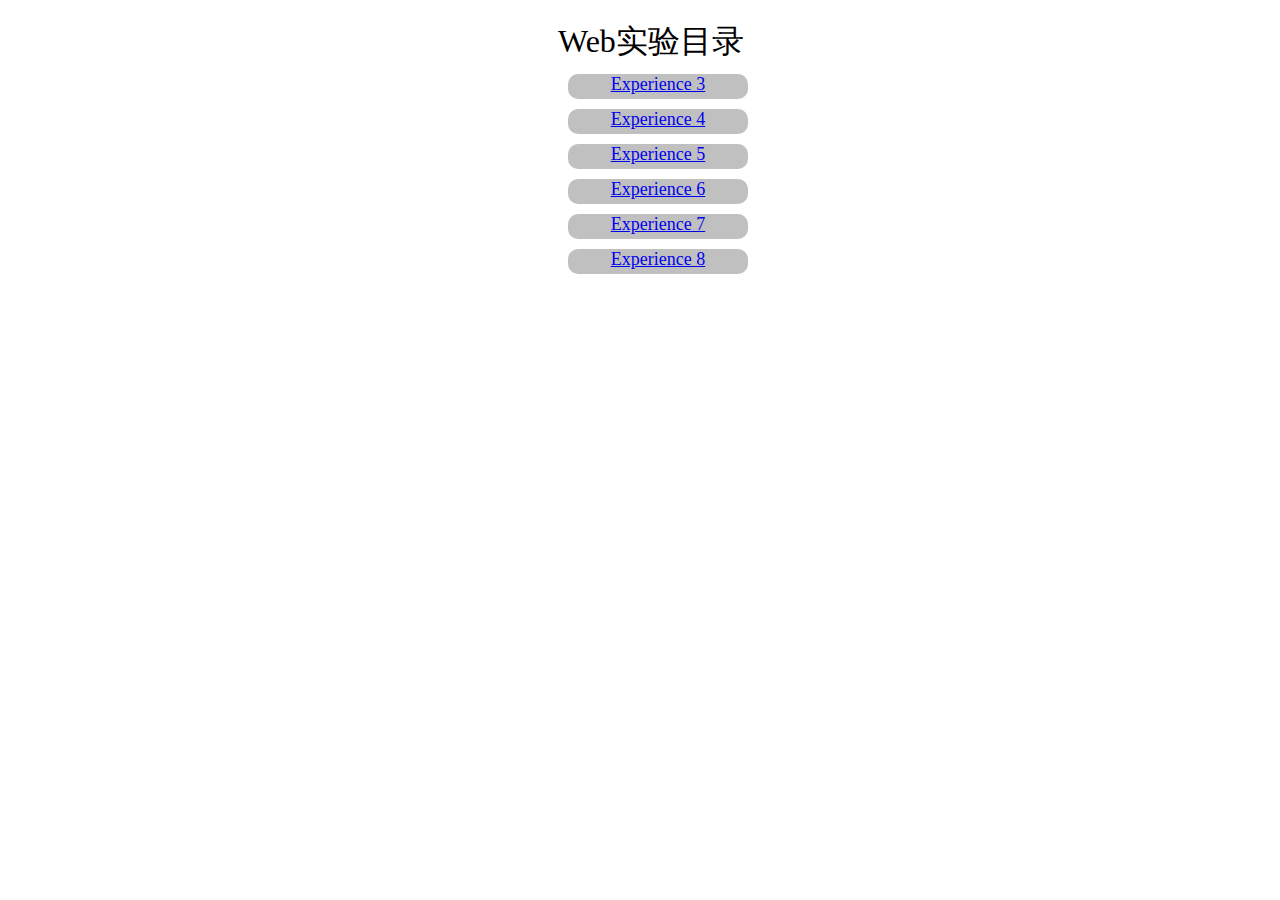
<file: index.html>
<html>
	<head>
		<link href="css/Excss.css" rel="stylesheet">
		
	</head>
	<body>
		<div class = 'Ex'>Web实验目录
			<div class='Ex-ex'>
				<a href="html/Experience3.html">Experience 3</a>
			</div>
			<div class='Ex-ex'>
				<a href="html/Experience4.html">Experience 4</a>
			</div>
			<div class='Ex-ex'>
				<a href="html/Experience5.html">Experience 5</a>
			</div>
			<div class='Ex-ex'>
				<a href="html/Ex6.html">Experience 6</a>
			</div>
			<div class='Ex-ex'>
				<a href="html/Ex7.html">Experience 7</a>
			</div>
			<div class='Ex-ex'>
				<a href="html/Ex08.html">Experience 8</a>
			</div>
		</body>
	</html>
</file>
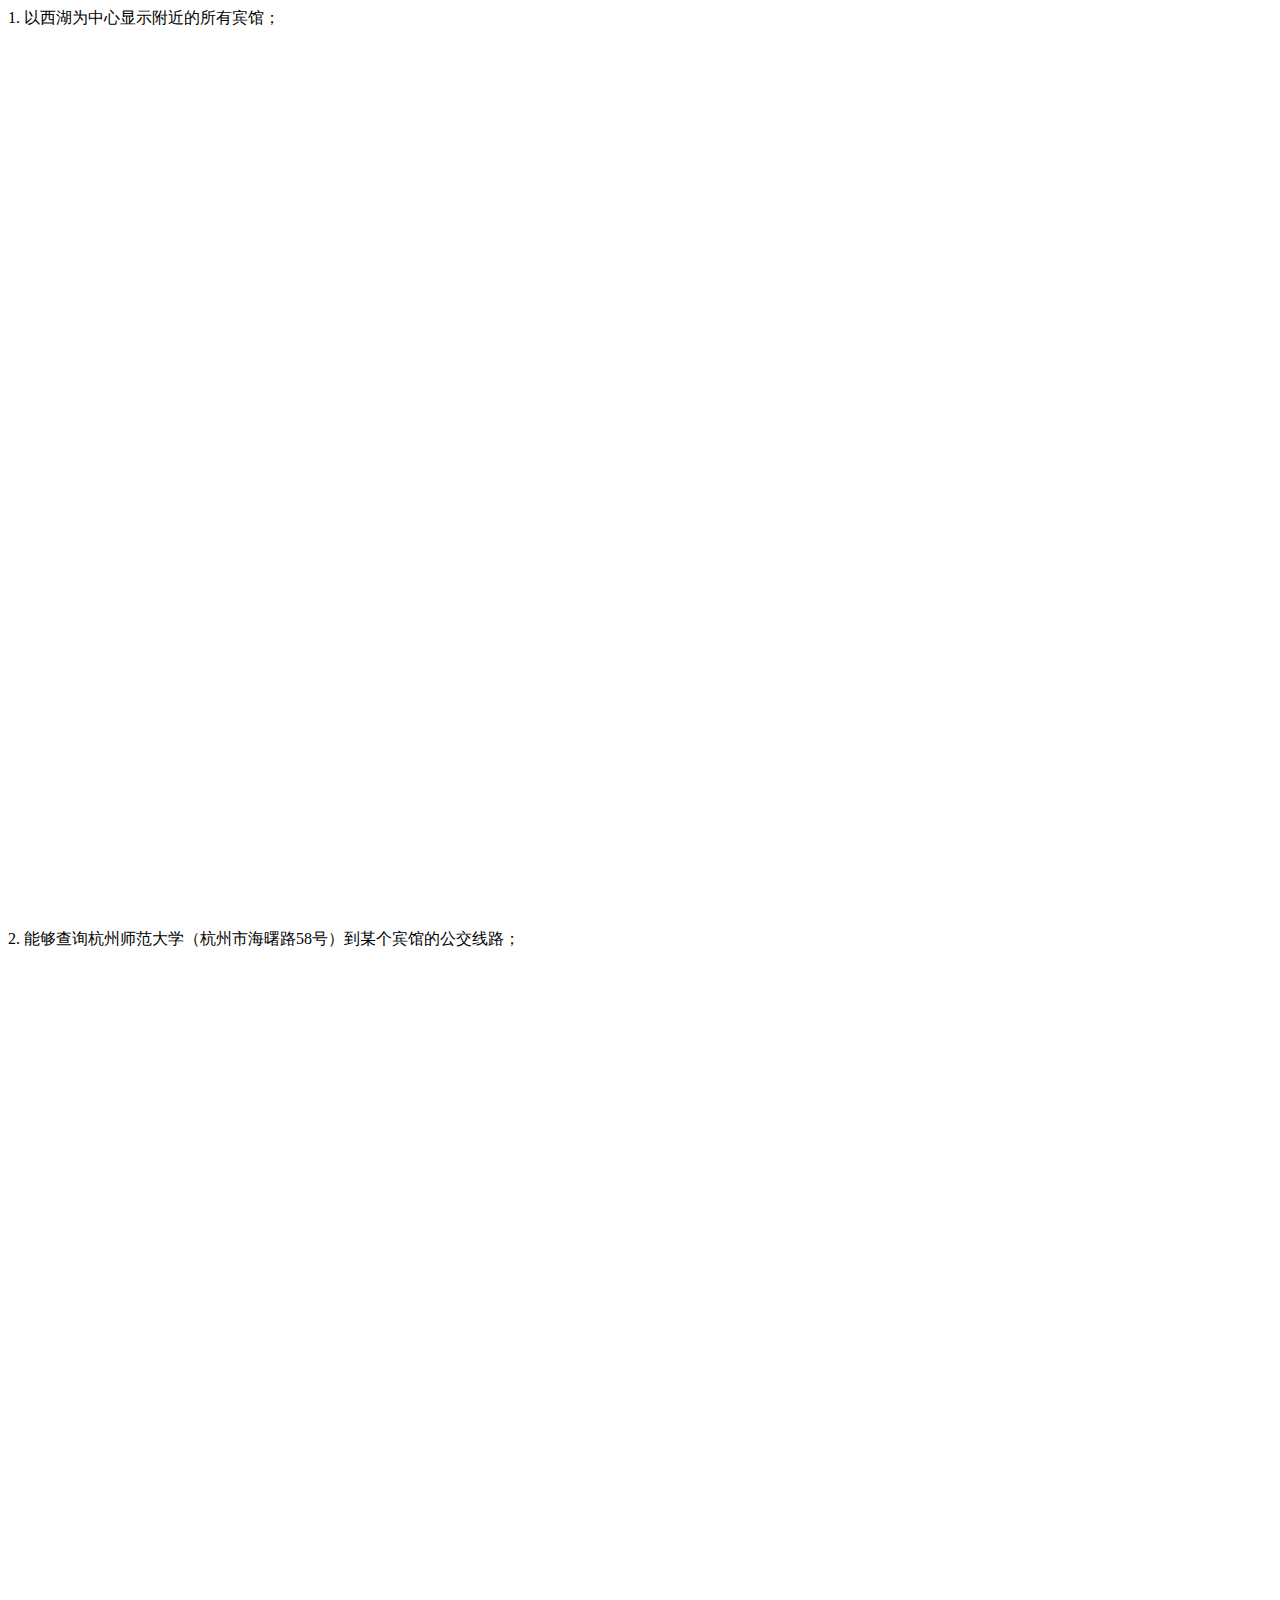
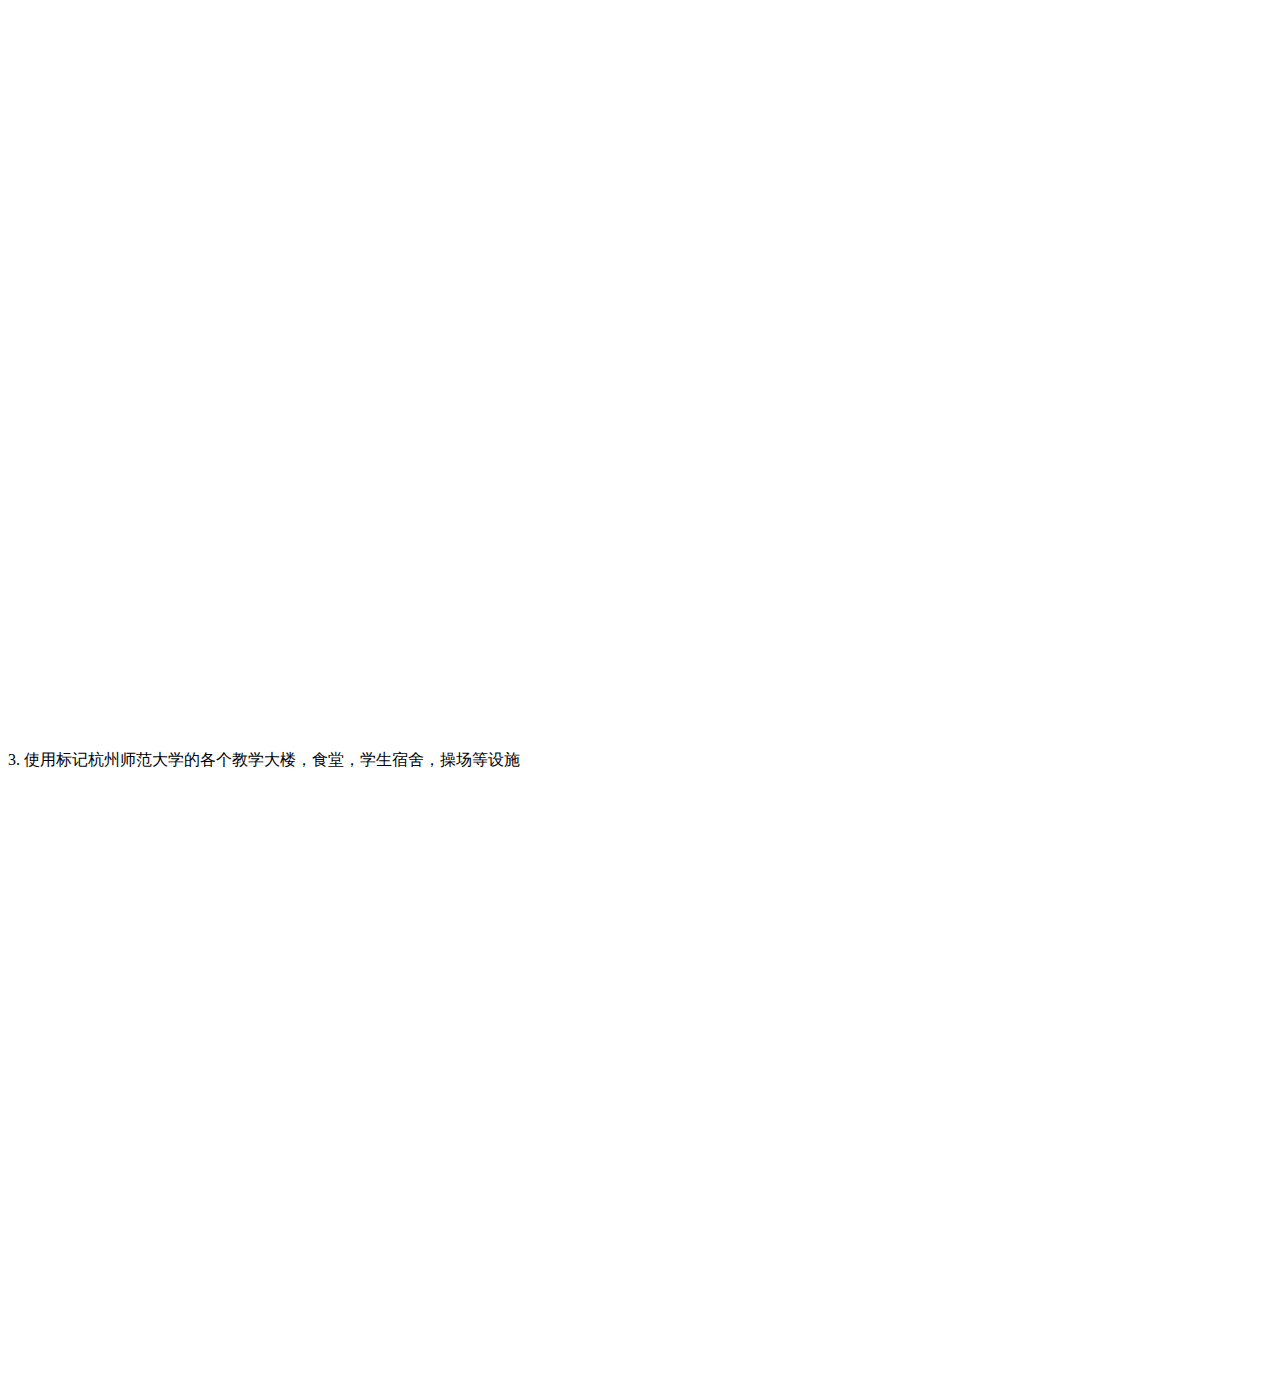
<file: html/Ex08.html>
<!DOCTYPE html>
<html>
	<head>
		<meta http-equiv="X-UA-Compatible" content="IE=edge,chrome=1">
		<meta name="viewport" content="initial-scale=1.0, user-scalable=no" />
		<meta http-equiv="Content-Type" content="text/html; charset=utf-8" />
		<title>Ex08</title>
		<meta name="description" content="">
		<meta name="keywords" content="">
		<link href="../font-awesome-4.7.0/css/font-awesome.min.css" rel="stylesheet">
		<link href="../css/Ex08.css" rel="stylesheet">
	</head>
	<body>
		<div>1. 以西湖为中心显示附近的所有宾馆；</div>
		<div id="myMap"></div>
		<div>2. 能够查询杭州师范大学（杭州市海曙路58号）到某个宾馆的公交线路；</div>
		<div id="busMap"></div>
		<div id='map'></div>
		<div class="name">3. 使用标记杭州师范大学的各个教学大楼，食堂，学生宿舍，操场等设施</div>
		<div id='HZNUmap'></div>
		<div id="building1">
			<img src="../img/shuyuan.jpg" width="300px" height="120px">
			<div>恕园2号楼</div>
			<div class="building1-allstars">
				<i class="fa fa-star building1-allstars-star"></i>
				<i class="fa fa-star building1-allstars-star"></i>
				<i class="fa fa-star building1-allstars-star"></i>
				<i class="fa fa-star building1-allstars-star"></i>
			</div>
			<div class="building1-comment">4.0/5分 279条点评</div>
			<div class="building1-information">查看详情</div>
		</div>
		<div id="building2">
			<img src="../img/bowen.jpg" width="300px" height="120px">
			<div>博文苑3号楼</div>
			<div class="building1-allstars">
				<i class="fa fa-star building1-allstars-star"></i>
				<i class="fa fa-star building1-allstars-star"></i>
				<i class="fa fa-star building1-allstars-star"></i>
				<i class="fa fa-star building1-allstars-star"></i>
			</div>
			<div class="building1-comment">4.0/5分 279条点评</div>
			<div class="building1-information">查看详情</div>
		</div>
		<div id="building3">
			<img src="../img/basketball.jpg" width="300px" height="120px">
			<div>风雨篮球场</div>
			<div class="building1-allstars">
				<i class="fa fa-star building1-allstars-star"></i>
				<i class="fa fa-star building1-allstars-star"></i>
				<i class="fa fa-star building1-allstars-star"></i>
				<i class="fa fa-star building1-allstars-star"></i>
			</div>
			<div class="building1-comment">4.0/5分 279条点评</div>
			<div class="building1-information">查看详情</div>
		</div>
		
		<div id="building4">
			<img src="../img/library.jpg" width="300px" height="120px">
			<div>图书馆</div>
			<div class="building1-allstars">
				<i class="fa fa-star building1-allstars-star"></i>
				<i class="fa fa-star building1-allstars-star"></i>
				<i class="fa fa-star building1-allstars-star"></i>
				<i class="fa fa-star building1-allstars-star"></i>
			</div>
			<div class="building1-comment">4.0/5分 279条点评</div>
			<div class="building1-information">查看详情</div>
		</div>
		<div id="building5">
			<img src="../img/art.jpg" width="300px" height="120px">
			<div>公共艺术教育部</div>
			<div class="building1-allstars">
				<i class="fa fa-star building1-allstars-star"></i>
				<i class="fa fa-star building1-allstars-star"></i>
				<i class="fa fa-star building1-allstars-star"></i>
				<i class="fa fa-star building1-allstars-star"></i>
			</div>
			<div class="building1-comment">4.0/5分 279条点评</div>
			<div class="building1-information">查看详情</div>
		</div>
	</body>
	<script type="text/javascript" src="../js/jquery-3.2.1.js"></script>
	<script src="https://api.map.baidu.com/api?v=2.0&ak=NM454Xaqt5zUz8g1oDpcBC8pmMzG3FIi"></script>
	<!-- <script type="text/javascript" src="https://api.map.baidu.com/api?v=2.0&amp;ak=jTUO4qVNM1s0C4qgkOo8AFg6FP8mzGZX"></script>
	<script type="text/javascript" src="https://api.map.baidu.com/api?v=2.0&amp;ak=jTUO4qVNM1s0C4qgkOo8AFg6FP8mzGZX"></script> -->
	<script src="../js/Ex08.js"></script>
</html>
</file>
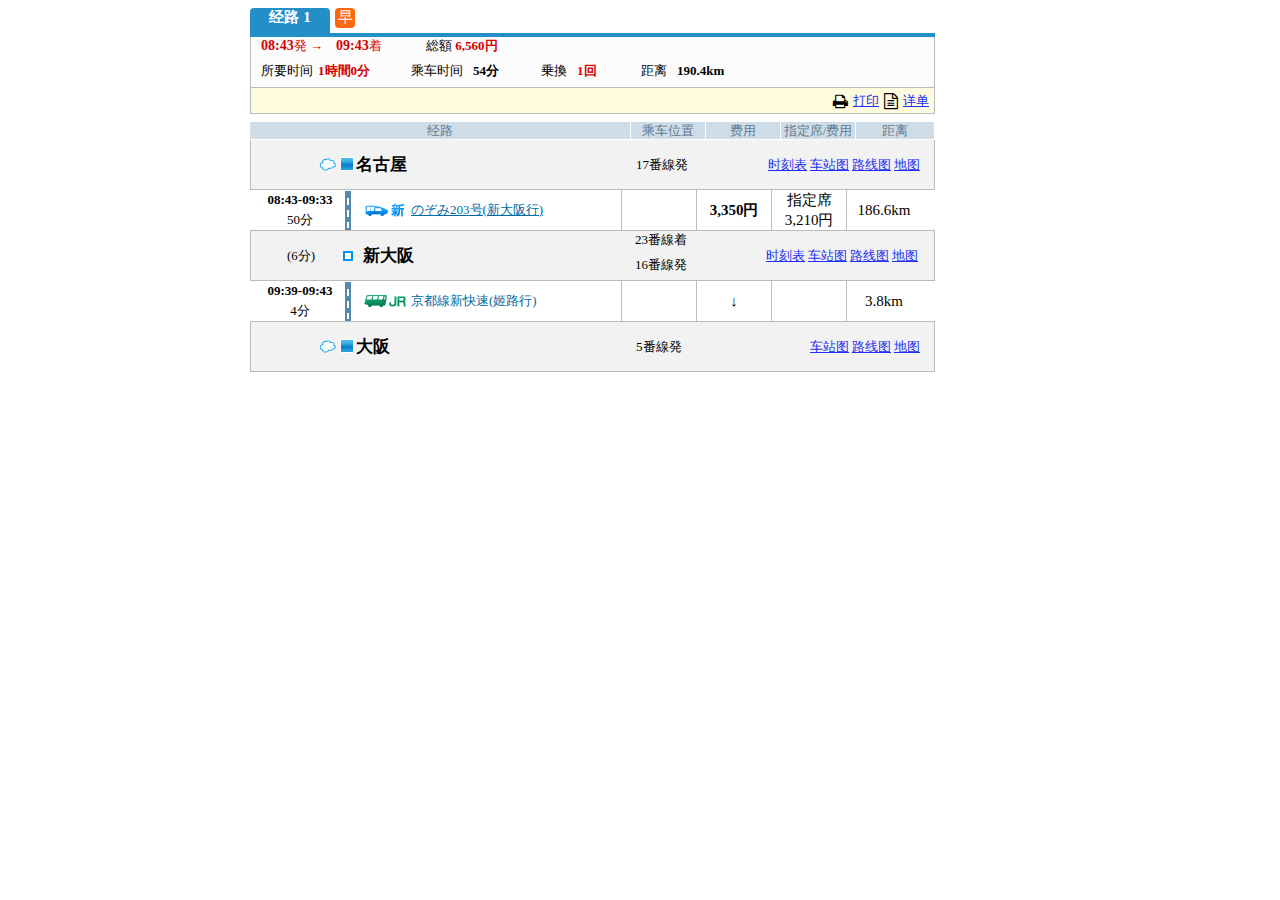
<file: html/EX5.html>
<html>
	<head>
		<link href="../css/Ex5.css" rel="stylesheet">
		<link href="../font-awesome-4.7.0/css/font-awesome.min.css" rel="stylesheet">
		<script type="text/javascript" src="../js/jquery-3.2.1.js"></script>
		
	</head>
	<body>
		<div class="ui-head">
			<div class="ui-head-routine">经路 1</div>
			<div class="ui-head-morning">早</div>
		</div>
		<div class="ui-total">
			<div class="ui-total-up">
				<div class="ui-total-up-start">発 →</div>
				<div class="ui-total-up-end">着</div>
				<div class="ui-total-up-money">6,560円</div>
			</div>
			<div class="ui-total-down">
				<div class="ui-total-down-alltime">1時間0分</div>
				<div class="ui-total-down-goingtime">54分</div>
				<div class="ui-total-down-exchange">1回</div>
				<div class="ui-total-down-distance">190.4km</div>
			</div>
		</div>
		<div class="ui-blank">
			<i class="fa fa-print"></i>
			<a href="#"> 打印</a>
			<i class="fa fa-file-text-o"></i>
			<a href="#"> 详单</a>
		</div>
		<!-- -------------------路线--------------------- -->
		<div class="ui-content">
			<!-- -----------------------第1行----------------------- -->
			<div class="ui-content-row1">
				<div class="ui-content-row1-box1">经路</div>
				<div class="ui-content-row1-box2">乘车位置</div>
				<div class="ui-content-row1-box3">费用</div>
				<div class="ui-content-row1-box4">指定席/费用</div>
				<div class="ui-content-row1-box5">距离</div>
			</div>
			<!-- -------------------第2行-------------------- -->
			<div class="ui-content-row2">
				<div class="ui-content-row2-box1">
					<img src="../img/Ex5-cloud.png" alt="" width="38px" height="19px">
				</div>
				<div class="ui-content-row2-box2">名古屋</div>
				<div class="ui-content-row2-box3">17番線発</div>
				<div class="ui-content-row2-box4">
					<a href="#">时刻表</a>
					<a href="#">车站图</a>
					<a href="#">路线图</a>
					<a href="#">地图</a>
				</div>
			</div>
			<!-- --------------第3行-------------------------- -->
			<div class="ui-content-row3">
				<div class="ui-content-row3-box1">
					<div class="ui-content-row3-box1-up">08:43-09:33</div>
					<div class="ui-content-row3-box1-down">50分</div>
				</div>
				<div class="ui-content-row3-box2"></div>
				<div class="ui-content-row3-box3">
					<img src="../img/Ex5-newcar.png" alt="">
				</div>
				<div class="ui-content-row3-box4">
					<a href="#">のぞみ203号(新大阪行)</a>
				</div>
				<div class="ui-content-row3-box5"></div>
				<div class="ui-content-row3-box6">3,350円</div>
				<div class="ui-content-row3-box7">
					<div class="ui-content-row3-box5-up">指定席</div>
					<div class="ui-content-row3-box5-down">3,210円</div>
				</div>
				<div class="ui-content-row3-box8">186.6km</div>
			</div>
			<!-- -------------------------第4行-------------- -->
			<div class="ui-content-row4">
				<div class="ui-content-row4-box1">(6分)</div>
				<div class="ui-content-row4-box2"></div>
				<div class="ui-content-row4-box3">新大阪</div>
				<div class="ui-content-row4-box4">
					<div class="content-row4-box4-item">23番線着</div>
					<div class="content-row4-box4-item">16番線発</div>
				</div>
				<div class="ui-content-row4-box5">
					<a href="#">时刻表</a>
					<a href="#">车站图</a>
					<a href="#">路线图</a>
					<a href="#">地图</a>
				</div>
			</div>
			<!-- ---------------------第5行------------------- -->
			<div class="ui-content-row3">
				<div class="ui-content-row3-box1">
					<div class="ui-content-row3-box1-up">09:39-09:43</div>
					<div class="ui-content-row3-box1-down">4分</div>
				</div>
				<div class="ui-content-row3-box2"></div>
				<div class="ui-content-row5-box3">
					<img src="../img/Ex5-JRcar.png" alt="">
				</div>
				<div class="ui-content-row5-box4">
					<a >京都線新快速(姬路行)</a>
				</div>
				<div class="ui-content-row3-box5"></div>
				<div class="ui-content-row3-box6">↓</div>
				<div class="ui-content-row3-box7">
					<div class="ui-content-row3-box5-up"></div>
					<div class="ui-content-row3-box5-down"></div>
				</div>
				<div class="ui-content-row3-box8">3.8km</div>
			</div>
			<!-- ---------------------第6行------------------ -->
			<div class="ui-content-row2">
				<div class="ui-content-row2-box1">
					<img src="../img/Ex5-cloud.png" alt="" width="38px" height="19px">
				</div>
				<div class="ui-content-row2-box2">大阪</div>
				<div class="ui-content-row2-box3">5番線発</div>
				<div class="ui-content-row2-box4">
					<a href="#">车站图</a>
					<a href="#">路线图</a>
					<a href="#">地图</a>
				</div>
			</div>
		</div>
		
	</body>
</html>
</file>
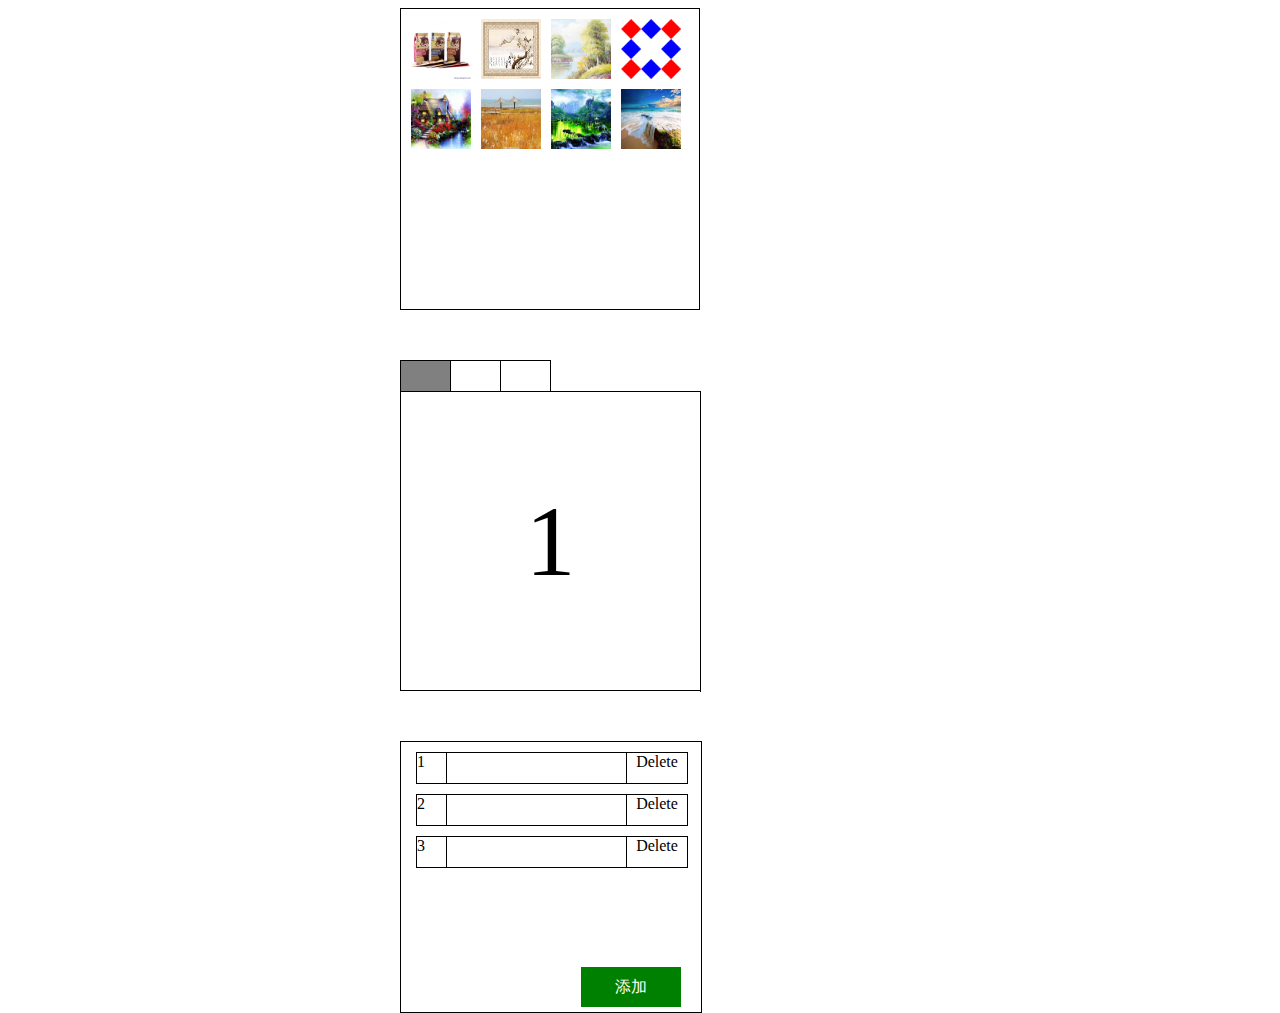
<file: html/Ex6.html>
<html>
	<head>
		<link href="../css/Ex6.css" rel="stylesheet">
		<script type="text/javascript" src="../js/jquery-3.2.1.js"></script>
		<script type="text/javascript" src="../js/Ex6.js"></script>
	</head>
	<body>
		<div class="main">
			<div class="first">
				<div class="first-img" >
					<img src="../img/taobao.jpg" width="60px" height="60px">
				</div>
				<div class="first-img" >
					<img src="../img/1.jpg" width="60px" height="60px">
				</div>
				
				<div class="first-img" >
					<img src="../img/8.jpg" width="60px" height="60px">
				</div>
				<div class="first-img" >
					<img src="../img/border.png" width="60px" height="60px">
				</div>
				<div class="first-img" >
					<img src="../img/3.jpg" width="60px" height="60px">
				</div>
				<div class="first-img" >
					<img src="../img/7.jpg" width="60px" height="60px">
				</div>
				
				<div class="first-img">
					<img src="../img/4.jpg" width="60px" height="60px">
				</div>
				
				<div class="first-img">
					<img src="../img/5.jpg" width="60px" height="60px">
				</div>
				
				<div class="first-imgbig" src='img/img.jpg'>
					<img src="../img/6.jpg" width="150px" height="150px" class="big">
				</div>
			</div>


			<!-- ****************2*************** -->
			<div class="second">
				<div class="second-slip">
					<div class="second-slip-one"></div>
					<div class="second-slip-two"></div>
					<div class="second-slip-three"></div>
				</div>
				<div class="second-content">1</div>
			</div>

			<!-- ***************3*************** -->
			<div class="third">
			<div class="tempt">
				<div class="third-item">
					<div class="third-item-num">1</div>
					<div class="third-item-content"></div>
					<div class="third-item-delete">Delete</div>
				</div>
				<div class="third-item">
					<div class="third-item-num">2</div>
					<div class="third-item-content"></div>
					<div class="third-item-delete">Delete</div>
				</div>
				<div class="third-item">
					<div class="third-item-num">3</div>
					<div class="third-item-content"></div>
					<div class="third-item-delete">Delete</div>
				</div>
				</div>
				<div class="third-add">添加</div>
			</div>
		</div>
</body>
</html>
</file>
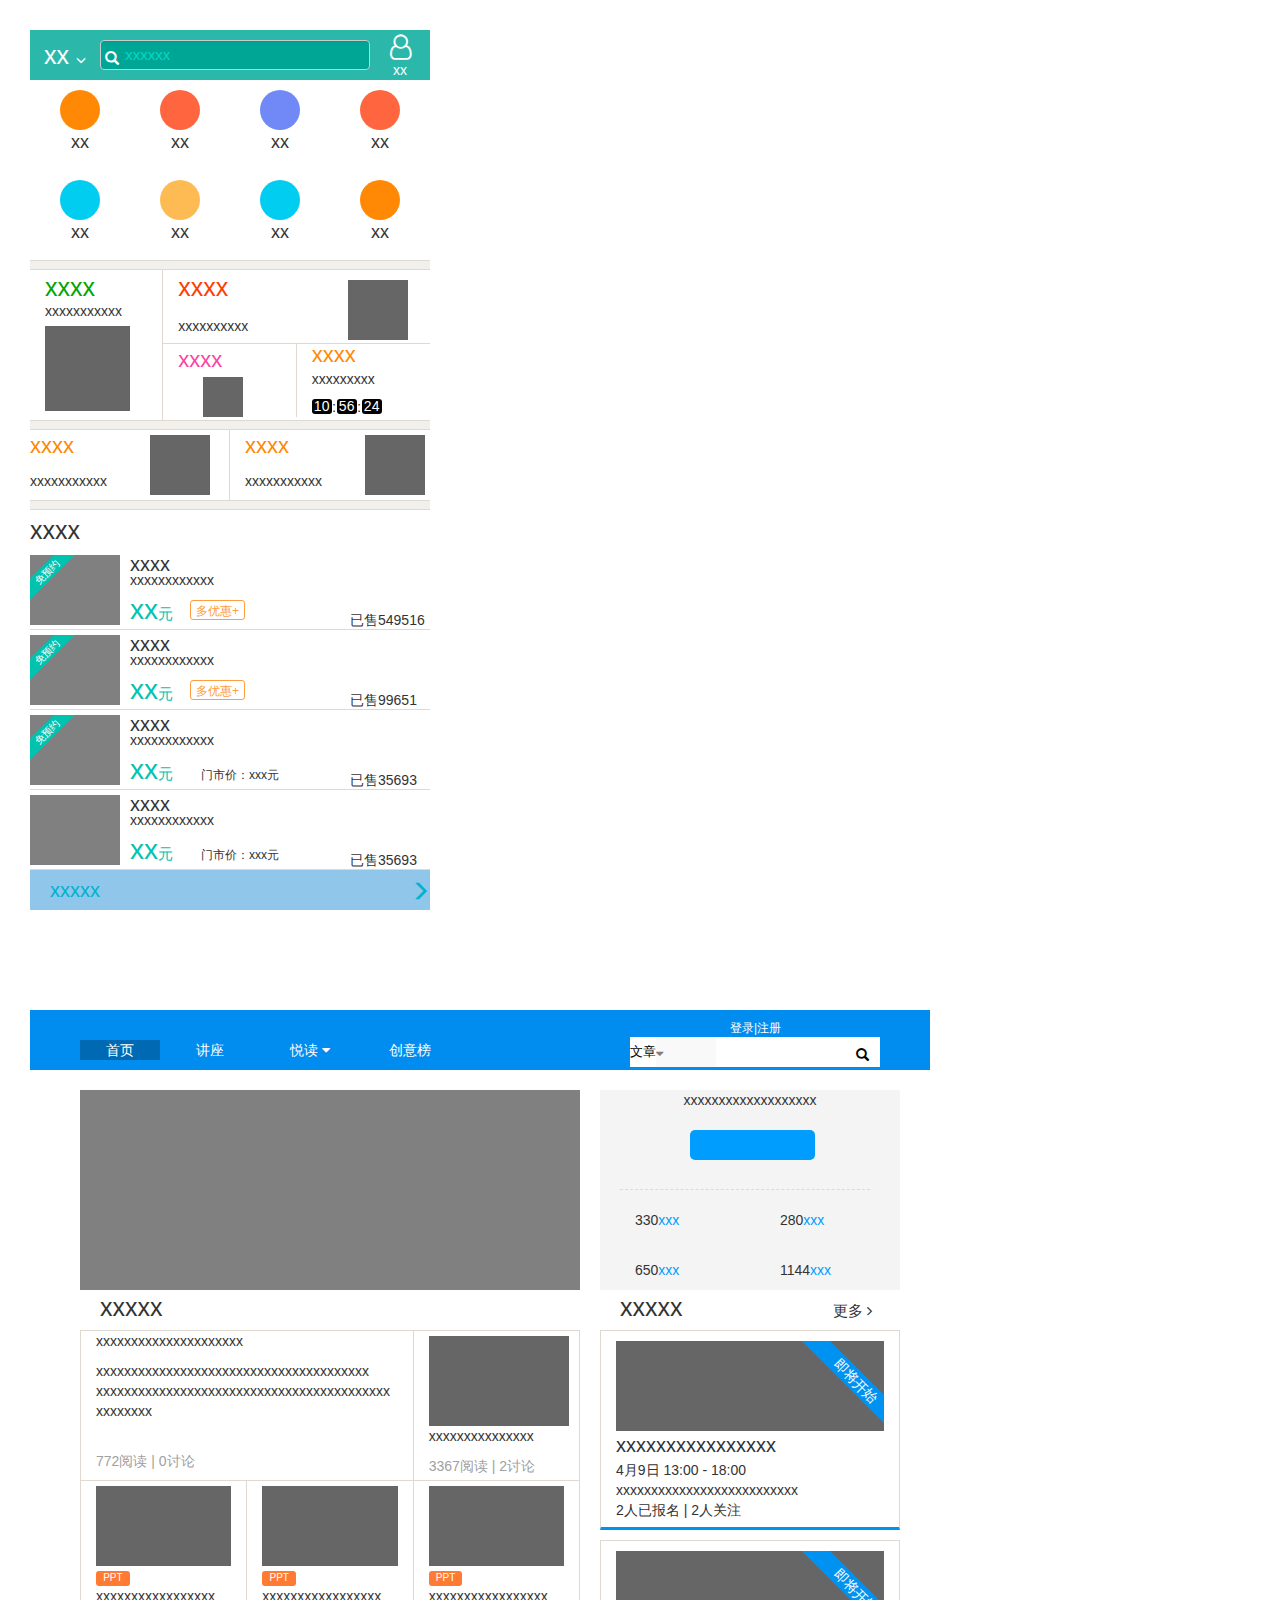
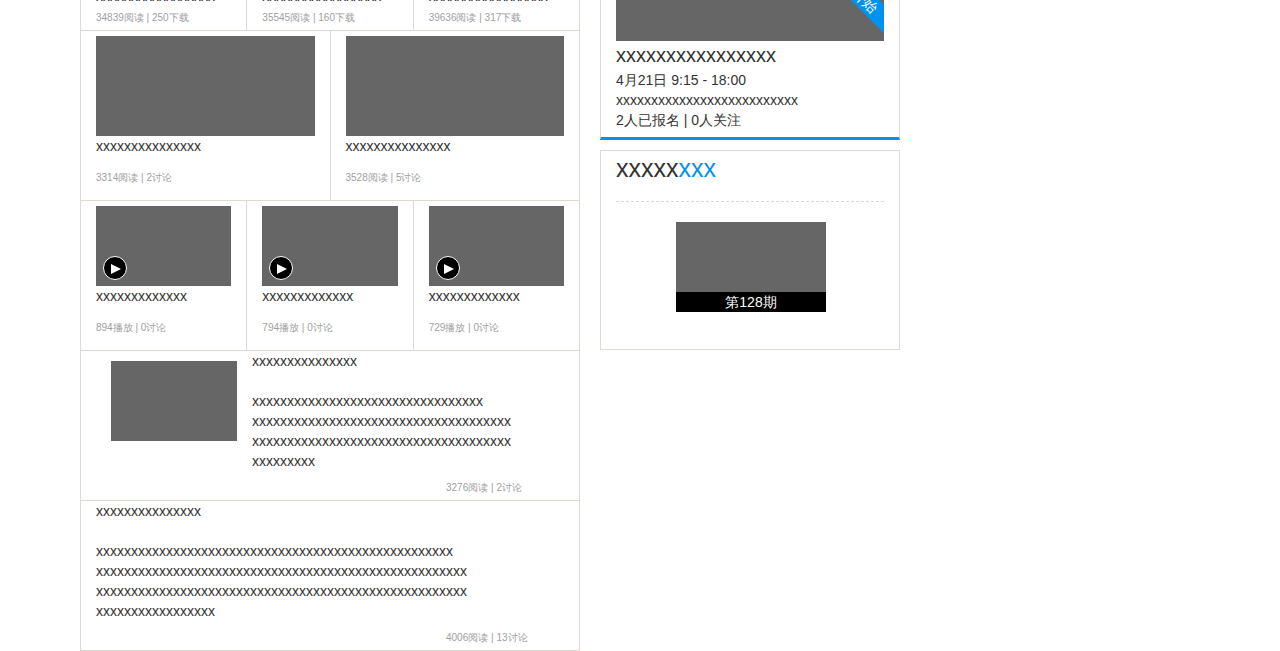
<file: html/Ex7.html>
<html>
	<head>
		<meta charset="utf-8">
		<meta http-equiv="X-UA-Compatible" content="IE=edge">
		<meta name="viewport" content="width=device-width, initial-scale=1">
		<link href="../bootstrap-3.3.7-dist/css/bootstrap.min.css" rel="stylesheet">
		<link href="../font-awesome-4.7.0/css/font-awesome.min.css" rel="stylesheet">
		<link href="../css/Ex7.css" rel="stylesheet">
		<!-- <script type="text/javascript" src="../js/jquery-3.2.1.js"></script> -->
		<!-- <script src="../bootstrap/js/bootstrap.min.js"></script> -->
		<!-- <script type="text/javascript" src="../js/Ex7.js"></script> -->
	</head>
	<body>
		<div class="ui-heading">
			<div class="ui-heading-one">xx
				<span class="glyphicon glyphicon-menu-down ui-heading-one-down" aria-hidden="true"></span></div>
				<div class="ui-heading-two">
					<input type="email" class="form-control ui-heading-two-inputbox" id="exampleInputEmail1" placeholder=" xxxxxx" >
					<span class="glyphicon glyphicon-search ui-heading-two-asear" aria-hidden="true"></span>
				</div>
				<div class="ui-heading-three">
					<i class="fa fa-user-o ui-heading-three-user"></i>
					<p class='ui-heading-three-name'>xx</p>
				</div>
			</div>
			<div class="container ui-category">
				<div class="row ui-category-row">
					<div class="col-xs-3 ui-category-item">
						<div class="ui-category-item-circle1"></div>
						<div class="ui-category-item-name">xx</div>
					</div>
					<div class="col-xs-3 ui-category-item">
						<div class="ui-category-item-circle2"></div>
						<div class="ui-category-item-name">xx</div>
					</div>
					<div class="col-xs-3 ui-category-item">
						<div class="ui-category-item-circle3"></div>
						<div class="ui-category-item-name">xx</div>
					</div>
					<div class="col-xs-3 ui-category-item">
						<div class="ui-category-item-circle4"></div>
						<div class="ui-category-item-name">xx</div>
					</div>
					<div class="col-xs-3 ui-category-item">
						<div class="ui-category-item-circle5"></div>
						<div class="ui-category-item-name">xx</div>
					</div>
					<div class="col-xs-3 ui-category-item">
						<div class="ui-category-item-circle6"></div>
						<div class="ui-category-item-name">xx</div>
					</div>
					<div class="col-xs-3 ui-category-item">
						<div class="ui-category-item-circle7"></div>
						<div class="ui-category-item-name">xx</div>
					</div>
					<div class="col-xs-3 ui-category-item">
						<div class="ui-category-item-circle8"></div>
						<div class="ui-category-item-name">xx</div>
					</div>
				</div>
			</div>
			<div class="ui-blank"></div>
			<div class="container ui-bargain">
				<div class="row ui-bargain-row">
					<div class="col-xs-4 ui-bargain-row-one">
						<p class="ui-bargain-row-one-text">xxxx</p>
						<p>xxxxxxxxxxx</p>
						<div class="ui-bargain-row-one-picture"></div>
					</div>
					<div class="col-xs-8 ui-bargain-row-two">
						<div class="ui-bargain-row-two-text">
							<p class="ui-bargain-row-two-text-interpretation">xxxx</p>
							<p>xxxxxxxxxx</p>
						</div>
						<div class="ui-bargain-row-two-picture"></div>
					</div>
					<div class="col-xs-4 ui-bargain-row-three">
						<p>xxxx</p>
						<div class="ui-bargain-row-three-picture"></div>
					</div>
					<div class="col-xs-4 ui-bargain-row-four">
						<p class="ui-bargain-row-four-text">xxxx</p>
						<p>xxxxxxxxx</p>
						<div class="ui-bargain-row-four-time">
							<div class="ui-bargain-row-four-hour">10</div>
							<div class="ui-bargain-row-four-maohao">:</div>
							<div class="ui-bargain-row-four-munite">56</div>
							<div class="ui-bargain-row-four-maohao">:</div>
							<div class="ui-bargain-row-four-second">24</div>
						</div>
					</div>
					
				</div>
			</div>
			<div class="ui-blank"></div>
			<div class="container ui-bargain1">
				<div class="row ui-bargain1-row1">
					<div class="col-xs-6 ui-bargain1-row1-one">
						<div class="ui-bargain1-row1-one-text">
							<p class="ui-bargain1-row1-one-interpretion">xxxx</p>
							<p>xxxxxxxxxxx</p>
						</div>
						<div class="ui-bargain1-row1-one-picture"></div>
					</div>
					<div class="col-xs-6 ui-bargain1-row1-two">
						<div class="ui-bargain1-row1-two-text">
							<p class="ui-bargain1-row1-two-interpretion">xxxx</p>
							<p>xxxxxxxxxxx</p>
						</div>
						<div class="ui-bargain1-row1-two-picture">
							
						</div>
					</div>
				</div>
			</div>
			<div class="ui-blank"></div>
			<div class="ui-title">xxxx</div>
			<div class="ui-food1">
				<div class="ui-food1-picture">
					<div class="ui-food1-picture-free">免预约</div>
				</div>
				<div class="ui-food1-middle">
					<div class="ui-food1-middle-one">xxxx</div>
					<div class="ui-food1-middle-two">xxxxxxxxxxxx</div>
					<div class="ui-food1-middle-three">xx</div>
					<div class="ui-food1-middle-four">多优惠+</div>
				</div>
				<div class="ui-food1-sold">549516</div>
			</div>
			<div class="ui-food2">
				<div class="ui-food2-picture">
					<div class="ui-food2-picture-free">免预约</div>
				</div>
				<div class="ui-food2-middle">
					<div class="ui-food2-middle-one">xxxx</div>
					<div class="ui-food2-middle-two">xxxxxxxxxxxx</div>
					<div class="ui-food2-middle-three">xx</div>
					<div class="ui-food2-middle-four">多优惠+</div>
				</div>
				<div class="ui-food2-sold">99651</div>
			</div>
			<div class="ui-food3">
				<div class="ui-food3-picture">
					<div class="ui-food3-picture-free">免预约</div>
				</div>
				<div class="ui-food3-middle">
					<div class="ui-food3-middle-one">xxxx</div>
					<div class="ui-food3-middle-two">xxxxxxxxxxxx</div>
					<div class="ui-food3-middle-three">xx</div>
					<div class="ui-food3-middle-four">门市价：xxx元</div>
				</div>
				<div class="ui-food3-sold">35693</div>
			</div>
			<div class="ui-food4">
				<div class="ui-food4-picture"></div>
				<div class="ui-food4-middle">
					<div class="ui-food4-middle-one">xxxx</div>
					<div class="ui-food4-middle-two">xxxxxxxxxxxx</div>
					<div class="ui-food4-middle-three">xx</div>
					<div class="ui-food4-middle-four">门市价：xxx元</div>
				</div>
				<div class="ui-food4-sold">35693</div>
			</div>
			<div class="ui-tail">xxxxx
				<span class="glyphicon glyphicon-menu-right ui-tail-right" aria-hidden="true"></span></div></div>
				<div class="ui-2heading">
					<div class="ui-2heading-left">
						<div class="ui-2heading-left-1">首页</div>
						<div class="ui-2heading-left-2">讲座</div>
						<div class="ui-2heading-left-2">悦读
						<i class="fa fa-caret-down"></i></div>
						<div class="ui-2heading-left-2">创意榜</div>
					</div>
					<div class="ui-2heading-right">
						<div class="ui-2heading-right-up">登录|注册</div>
						<div class="ui-2heading-right-down">文章
							<div class="ui-2heading-right-down-writing">
							<i class="fa fa-caret-down"></i></div>
							
							<span class="glyphicon glyphicon-search ui-2heading-right-down-search" aria-hidden="true"></span>
						</div>
					</div>
				</div>
				<div class="ui-2row1left"></div>
				<div class="ui-2row1right">
					<div class="col-md-12">xxxxxxxxxxxxxxxxxxx</div>
					<div class="col-md-5 ui-2row1right-blue"></div>
					<div class="col-md-10 ui-2row1right-thread"></div>
					<div class="col-md-5 ui-2row1right-down1">330
						<p class="ui-2row1right-down1-xxx">xxx</p>
					</div>
					<div class="col-md-5 ui-2row1right-down1">280
						<p class="ui-2row1right-down1-xxx">xxx</p></div>
						<div class="col-md-5 ui-2row1right-down1">650
							<p class="ui-2row1right-down1-xxx">xxx</p></div>
							<div class="col-md-5 ui-2row1right-down1">1144
								<p class="ui-2row1right-down1-xxx">xxx</p></div>
							</div>
							<div class=" ui-2banner-left">xxxxx</div>
							<div class=" ui-2banner-right">
								<div>xxxxx</div>
								<div class="ui-2banner-right-more">更多
									<i class="fa fa-angle-right"></i>
								</div>
							</div>
							<div class="ui-2content">
								<div class="col-md-8 ui-2content-box1">
									<p>xxxxxxxxxxxxxxxxxxxxx</p>
									<p>xxxxxxxxxxxxxxxxxxxxxxxxxxxxxxxxxxxxxxx
										xxxxxxxxxxxxxxxxxxxxxxxxxxxxxxxxxxxxxxxxxx
										xxxxxxxx
									</p>
									<div class="col-md-4 ui-2content-box1-read">772阅读 | 0讨论</div>
								</div>
								<div class="col-md-4 ui-2content-box2">
									<div class="ui-2content-box2-picture">
									</div>
									<p>xxxxxxxxxxxxxxx</p>
									<div class="col-md-10 ui-2content-box2-read">3367阅读 | 2讨论</div>
								</div>
								<div class=" col-md-4 ui-2content-row2">
									<div class="col-md-12 ui-2content-row2-picture"></div>
									<div class="col-md-3 ui-2content-row2-ppt">PPT</div>
									<p>xxxxxxxxxxxxxxxxx</p>
									<div class="col-md-12 ui-2content-row2-read">34839阅读 | 250下载</div>
								</div>
								<div class=" col-md-4 ui-2content-row2">
									<div class="col-md-12 ui-2content-row2-picture"></div>
									<div class="col-md-3 ui-2content-row2-ppt">PPT</div>
									<p>xxxxxxxxxxxxxxxxx</p>
									<div class="col-md-12 ui-2content-row2-read">35545阅读 | 160下载</div>
								</div>
								<div class=" col-md-4 ui-2content-row2">
									<div class="col-md-12 ui-2content-row2-picture"></div>
									<div class="col-md-3 ui-2content-row2-ppt">PPT</div>
									<p>xxxxxxxxxxxxxxxxx</p>
									<div class="col-md-12 ui-2content-row2-read">39636阅读 | 317下载</div>
								</div>
								<div class=" col-md-6 ui-2content-row3">
									<div class="col-md-12 ui-2content-row3-picture">
									</div>
									<p>xxxxxxxxxxxxxxx</p>
									<div class="col-md-10 ui-2content-row3-read">3314阅读 | 2讨论</div>
								</div>
								<div class=" col-md-6 ui-2content-row3">
									<div class="col-md-12 ui-2content-row3-picture">
									</div>
									<p>xxxxxxxxxxxxxxx</p>
									<div class="col-md-10 ui-2content-row3-read">3528阅读 | 5讨论</div>
								</div>
								<div class=" col-md-4 ui-2content-row4">
									<div class=" col-md-12 ui-2content-row4-picture">
										<div class="ui-2content-row4-picture-circle">
											<div class="ui-2content-row4-picture-circle-trangle"></div>
										</div>
									</div>
									<p>xxxxxxxxxxxxx</p>
									<div class="col-md-10 ui-2content-row4-read">894播放 | 0讨论</div>
								</div>
								<div class=" col-md-4 ui-2content-row4">
									<div class=" col-md-12 ui-2content-row4-picture">
										<div class="ui-2content-row4-picture-circle">
											<div class="ui-2content-row4-picture-circle-trangle"></div>
										</div>
									</div>
									<p>xxxxxxxxxxxxx</p>
									<div class="col-md-10 ui-2content-row4-read">794播放 | 0讨论</div>
								</div>
								<div class=" col-md-4 ui-2content-row4">
									<div class=" col-md-12 ui-2content-row4-picture">
										<div class="ui-2content-row4-picture-circle">
											<div class="ui-2content-row4-picture-circle-trangle"></div>
										</div>
									</div>
									<p>xxxxxxxxxxxxx</p>
									<div class="col-md-10 ui-2content-row4-read">729播放 | 0讨论</div>
								</div>
								<div class=" col-md-12 ui-2content-row5">
									<div  class="col-md-4 ui-2content-row5-container">
										<div  class="col-md-12 ui-2content-row5-container-picture">
										</div>
									</div>
									<p>xxxxxxxxxxxxxxx<br><br>
										xxxxxxxxxxxxxxxxxxxxxxxxxxxxxxxxx
										xxxxxxxxxxxxxxxxxxxxxxxxxxxxxxxxxxxxx
										xxxxxxxxxxxxxxxxxxxxxxxxxxxxxxxxxxxxx
										xxxxxxxxx
									</p>
									<div class="ui-2content-row5-read">
										3276阅读 | 2讨论
									</div>
								</div>
								<div class=" col-md-12 ui-2content-row6">
									<p>xxxxxxxxxxxxxxx<br><br>
										xxxxxxxxxxxxxxxxxxxxxxxxxxxxxxxxxxxxxxxxxxxxxxxxxxx
										xxxxxxxxxxxxxxxxxxxxxxxxxxxxxxxxxxxxxxxxxxxxxxxxxxxxx
										xxxxxxxxxxxxxxxxxxxxxxxxxxxxxxxxxxxxxxxxxxxxxxxxxxxxx
										xxxxxxxxxxxxxxxxx
									</p>
									<div class="ui-2content-row6-read">
										4006阅读 | 13讨论
									</div>
								</div>
							</div>
							<div class="ui-2others">
								<div class="col-md-12 ui-2others-row1">
									<div class="col-md-12 ui-2others-row1-picture">
										<div class="ui-2others-row1-picture-start">即将开始</div>
									</div>
									<div class="ui-2others-row1-name">xxxxxxxxxxxxxxxx</div>
									<div class="ui-2others-row1-time">4月9日 13:00 - 18:00</div>
									<div>xxxxxxxxxxxxxxxxxxxxxxxxxx</div>
									<div class="ui-2others-row1-read">2人已报名 | 2人关注</div>
								</div>
								<div class="col-md-12 ui-2others-row1">
									<div class="col-md-12 ui-2others-row1-picture">
										<div class="ui-2others-row1-picture-start">即将开始</div>
									</div>
									<div class="ui-2others-row1-name">xxxxxxxxxxxxxxxx</div>
									<div class="ui-2others-row1-time">4月21日 9:15 - 18:00</div>
									<div>xxxxxxxxxxxxxxxxxxxxxxxxxx</div>
									<div class="ui-2others-row1-read">2人已报名 | 0人关注</div>
								</div>
								<div class="col-md-12 ui-2others-row3">
									<div class="ui-2others-row3-blackword">xxxxx</div>
									<div class="ui-2others-row3-blueword">xxx</div>
									<div class="ui-2others-row3-dash"></div>
									<div class="col-md-12 ui-2others-row3-picture">
										<div class="ui-2others-row3-picture-term">第128期</div>
									</div>
								</div>
							</div>
							
						</body>
					</html>
</file>
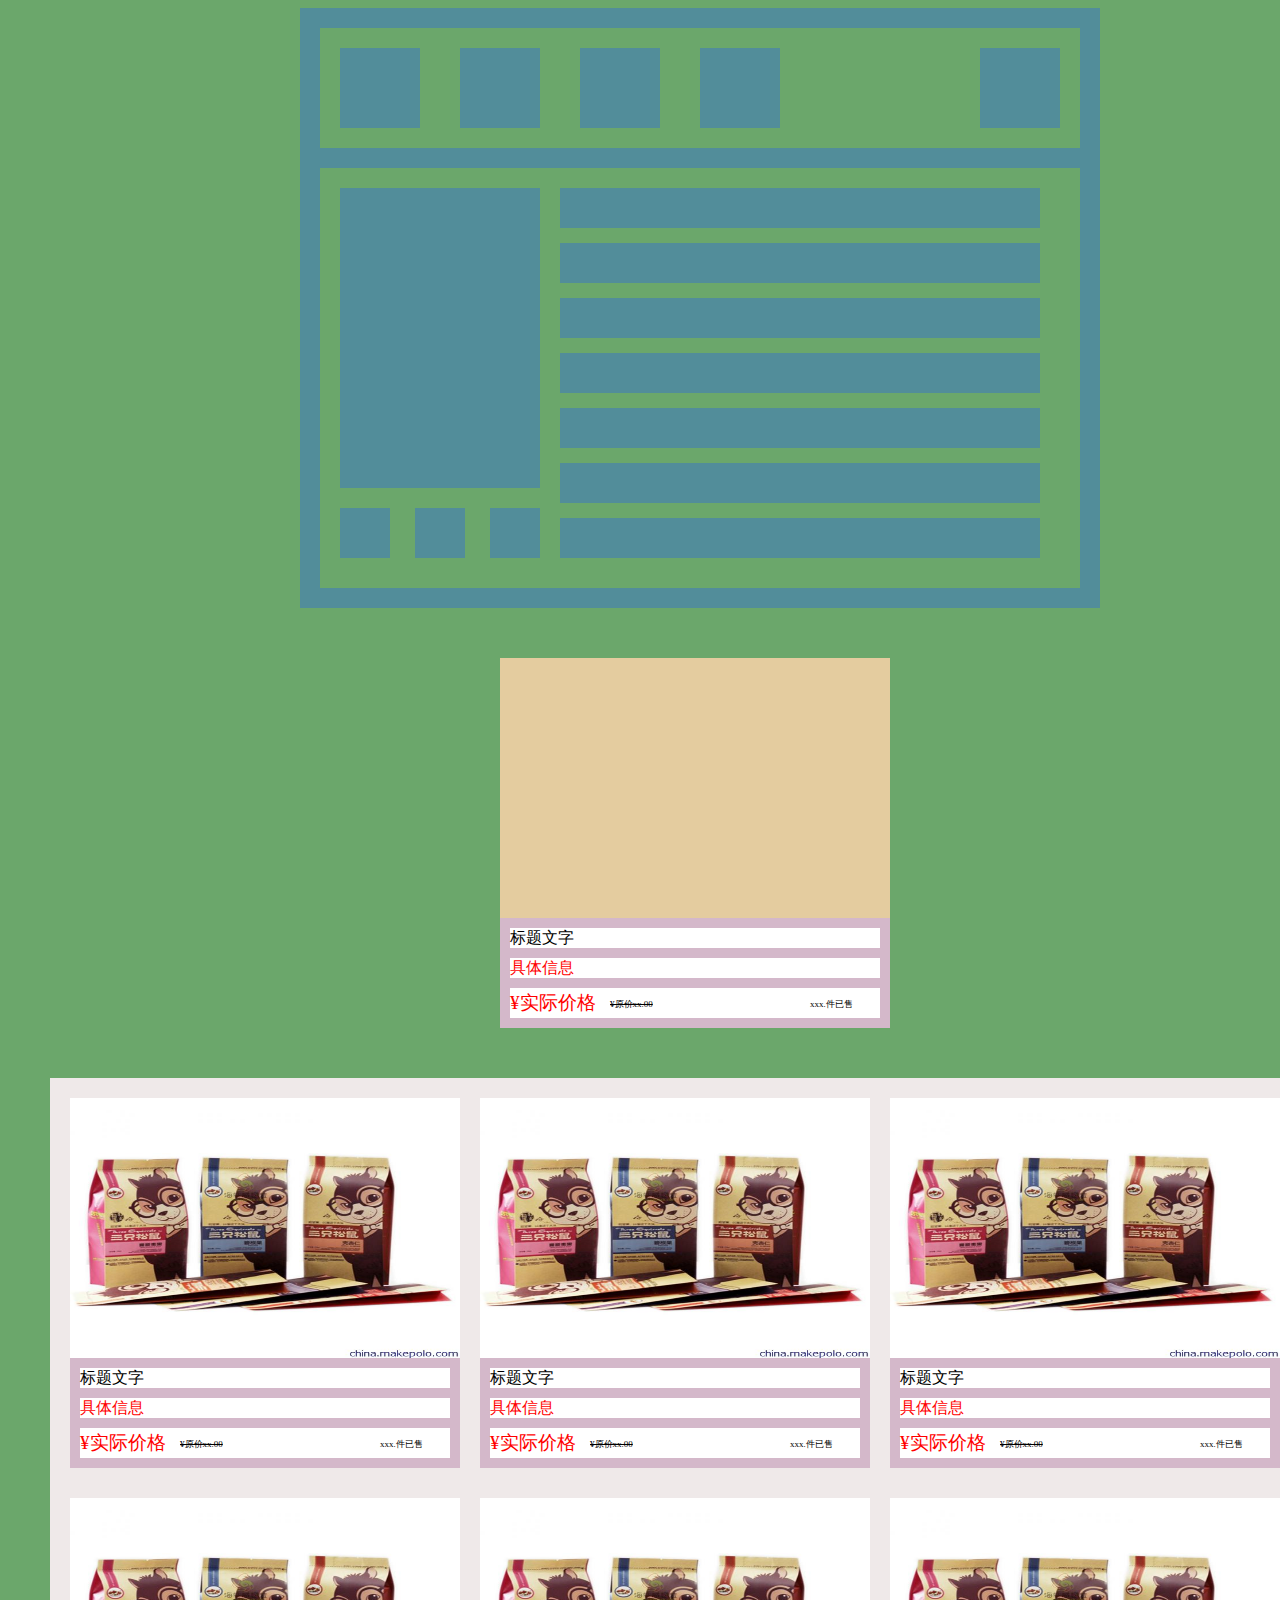
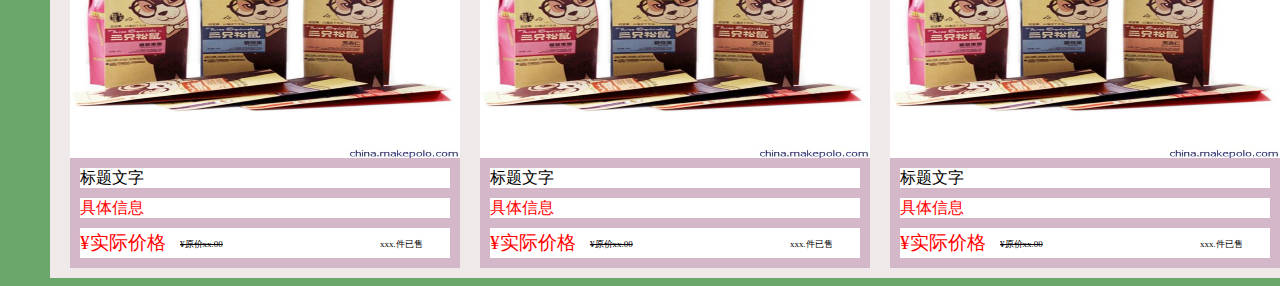
<file: html/Experience4.html>
<html>
	<head>
		<link href="../css/Experience4css.css" rel="stylesheet">
	</head>
	<body>
		<div id='main'>
			<div id='main-first'>
				<div class='main-first-item1'></div>
				<div class='main-first-item1'></div>
				<div class='main-first-item1'></div>
				<div class='main-first-item1'></div>
				<div class='main-first-item2'></div>
			</div>
			<div id='main-second'>
				<div class='main-second-left'>
					<div class='left-bigitem'></div>
					<div class='left-smallitem'></div>
					<div class='left-smallitem'></div>
					<div class='left-smallitem'></div>
				</div>
				<div class='main-second-right'>
					<div class='right-longitem1'></div>
					<div class='right-longitem2'></div>
					<div class='right-longitem2'></div>
					<div class='right-longitem2'></div>
					<div class='right-longitem2'></div>
					<div class='right-longitem2'></div>
					<div class='right-longitem3'></div>
				</div>
			</div>
		</div>
		<!-- -------------------------------------------- -->

		<div id = 'main2'>
			<div class='main2-content'></div>
			<div class='main2-title'>标题文字</div>
			<div class='main2-message'>具体信息</div>
			<div class='main2-price'>
			<div class='main2-price-real'>¥实际价格</div>
			<div class='main2-price-previous'>¥原价xx.00</div>
			<div class='main2-price-sale'>xxx.件已售</div>
			</div>
		</div>
		<!-- ------------------------------------------------ -->
		<div id = 'main3'>
			<div class = 'main3-six'>
			<div class='main3-six-content'>
				<img src="../img/taobao.jpg" width='390' height='260'>
			</div>
			<div class='main3-six-title'>标题文字</div>
			<div class='main3-six-message'>具体信息</div>
			<div class='main3-six-price'>
			<div class='six-price-real'>¥实际价格</div>
			<div class='six-price-previous'>¥原价xx.00</div>
			<div class='six-price-sale'>xxx.件已售</div>
			</div>
		</div>
		
			<div class = 'main3-six'>
			<div class='main3-six-content'>
				<img src="../img/taobao.jpg" width='390' height='260'>
			</div>
			<div class='main3-six-title'>标题文字</div>
			<div class='main3-six-message'>具体信息</div>
			<div class='main3-six-price'>
			<div class='six-price-real'>¥实际价格</div>
			<div class='six-price-previous'>¥原价xx.00</div>
			<div class='six-price-sale'>xxx.件已售</div>
			</div>
		</div>
		
			<div class = 'main3-six'>
			<div class='main3-six-content'>
				<img src="../img/taobao.jpg" width='390' height='260'>
			</div>
			<div class='main3-six-title'>标题文字</div>
			<div class='main3-six-message'>具体信息</div>
			<div class='main3-six-price'>
			<div class='six-price-real'>¥实际价格</div>
			<div class='six-price-previous'>¥原价xx.00</div>
			<div class='six-price-sale'>xxx.件已售</div>
			</div>
		</div>
		
			<div class = 'main3-six'>
			<div class='main3-six-content'>
				<img src="../img/taobao.jpg" width='390' height='260'>
			</div>
			<div class='main3-six-title'>标题文字</div>
			<div class='main3-six-message'>具体信息</div>
			<div class='main3-six-price'>
			<div class='six-price-real'>¥实际价格</div>
			<div class='six-price-previous'>¥原价xx.00</div>
			<div class='six-price-sale'>xxx.件已售</div>
			</div>
		</div>
		
			<div class = 'main3-six'>
			<div class='main3-six-content'>
				<img src="../img/taobao.jpg" width='390' height='260'>
			</div>
			<div class='main3-six-title'>标题文字</div>
			<div class='main3-six-message'>具体信息</div>
			<div class='main3-six-price'>
			<div class='six-price-real'>¥实际价格</div>
			<div class='six-price-previous'>¥原价xx.00</div>
			<div class='six-price-sale'>xxx.件已售</div>
			</div>
		</div>
	
			<div class = 'main3-six'>
			<div class='main3-six-content'>
				<img src="../img/taobao.jpg" width='390' height='260'>
			</div>
			<div class='main3-six-title'>标题文字</div>
			<div class='main3-six-message'>具体信息</div>
			<div class='main3-six-price'>
			<div class='six-price-real'>¥实际价格</div>
			<div class='six-price-previous'>¥原价xx.00</div>
			<div class='six-price-sale'>xxx.件已售</div>
			</div>
		</div>
		</div>
	</body>
</html>
</file>
<file: css/Excss.css>
.Ex{
	margin-left:550px;
	margin-top: 20px;
	height: 500px;
	width:500px;
	color: balck;
	font-size: xx-large;
}
.Ex-ex{
	border-radius: 10px;
	text-align: center;
	margin-top: 10px;
	margin-left: 10px;
	height: 25px;
	width:180px;
	background-color: silver;
	font-size: large;
}
</file>
<file: css/Ex08.css>
#myMap{
	width: 1000px;
	height: 800px;
	margin: 50px;
}
#busMap{
	float:left;
	width: 1000px;
	height: 800px;
	margin: 50px;
}
#map{
	float: left;
	width: 200px;
	height: 500px;
}
.name{
	 clear: both;
}
#HZNUmap{
	margin-top: 20px;
	margin-left: 50px;
	width:900px;
	height: 600px;
}
#building1{
	display: none;
	width: 300px;
	height: 200px;
}
#building2{
	display: none;
	width: 300px;
	height: 100px;
}
#building3{
	display: none;
	width: 300px;
	height: 100px;
}
#building4{
	display: none;
	width: 300px;
	height: 100px;
}
#building5{
	display: none;
	width: 300px;
	height: 100px;
}
.building1-allstars{
	width: 100px;
	height: 30px;
	line-height: 30px;
}
.building1-allstars-star{
	color: orange;
}
.building1-comment{
	float: left;
	color: #e0d9cf;
	font-size: 15px;
}
.building1-information{
	float: left;
	margin-left: 100px;
	width: 60px;
	height: 25px;
	color: white;
	font-size: 13px;
	line-height: 25px;
	text-align: center;
	background-color: orange;
}
</file>
<file: css/Ex5.css>
body{
	margin-left: 250px;
}
.ui-head{
	width: 685px;    
    height: 25px;
    border-bottom: 4px solid #248ec8;
    display: flex;
    flex-flow: row wrap;
}

.ui-head-routine{
 width: 80px;
 height: 25px;
 border-top-left-radius:4px;
 border-top-right-radius:4px;
 background-color: #248ec8;
 color: white;
 text-align: center;
 font-size: 15px;
 font-weight: bold;
 
}

.ui-head-morning{
	width: 20px;
	height: 20px;
	margin-left: 5px;
	margin-bottom: 5px;
	border-radius:4px;
	background-color: #fd6710;
	color: white;
    text-align: center;
    font-size: 15px;
}

.ui-total{
	width: 683px;
	height: 50px;
	border-left: 1px solid #bbbbbb;
	border-right: 1px solid #bbbbbb;
	background-color: #fcfcfc;
}
.ui-total-up{
	width: 685px;
	height: 25px;
	display: flex;
    flex-flow: row wrap;

}
.ui-total-up-start{
     width: 100px;
	 height: 25px;
	 font-size: 13px;
	 color: #d50000;
	 margin-left: 10px;
}
.ui-total-up-start:before{
     content: "08:43";
	 font-weight: 900;
	 font-size: 14px;
	 color: #d50000;
}

.ui-total-up-end{
     width: 100px;
	 height: 25px;
	 margin-left: -25px;
	 font-size: 13px;
	 color: #d50000;
}
.ui-total-up-end:before{
     content: "09:43";
	 font-weight: 900;
	 font-size: 14px;
	 color: #d50000;
}

.ui-total-up-money{

    width: 100px;
    height: 25px;
	color: #d50000;
	font-weight: 600;
	font-size: 13px;
	margin-left: -10px;
    
}
.ui-total-up-money:before{

	 content: "総額 ";
	 font-weight: 400;
	 font-size: 13px;
     color: black;
}
.ui-total-down{
	width: 865px;
	height: 25px;
	display: flex;
	flex-flow: row wrap;
}

.ui-total-down-alltime{
	width: 200px;
	height: 25px;
	margin-left: 10px;
	color: #d50000;
	font-weight: 600;
	font-size: 13px;
}
.ui-total-down-alltime:before{
	content: "所要时间";
    font-weight: 400;
	font-size: 13px;
    color: black;
    margin-right: 5px;
}
.ui-total-down-goingtime{
	width:110px;
	height: 25px;
	margin-left: -50px;
	font-weight: 600;
	font-size: 13px;
    color: black;
}
.ui-total-down-goingtime:before{
	content: "乘车时间";
	font-weight: 400;
	font-size: 13px;
    color: black;
    margin-right: 10px;
}
.ui-total-down-exchange{
	width:100px;
	height: 25px;
	font-weight: 600;
	font-size: 13px;
    color: #d50000;
    margin-left: 20px;
}
.ui-total-down-exchange:before{
	content: "乗換";
	font-weight: 400;
	font-size: 13px;
    color: black;
    margin-right: 10px;
}
.ui-total-down-distance{
	width:150px;
	height: 25px;
	font-weight: 600;
	font-size: 13px;
   
}
.ui-total-down-distance:before{
	content: "距离";
	font-weight: 400;
	font-size: 13px;
    color: black;
    margin-right: 10px;
}
.ui-blank{
	width: 683px;
	height: 25px;
	border: 1px solid #bbbbbb;
	display:flex;
	justify-content: flex-end;
	align-items:center;/*垂直居中*/
	background-color: #fffbde;
}
.ui-blank a{
	font-size: 13px;
	margin-left:5px;
	margin-right: 5px;
	color: #212ff3;
}
.ui-content{
	width: 685px;
	height: 500px;
	margin-top: 8px;
	background-color: white;
}
.ui-content-row1{
	width: 684px;
	height: 17px;
	border-bottom: 1px solid white;
	background-color: #cedce8;
	display: flex;
	flex-flow: row wrap;
    line-height: 17px;
	font-size:13px;
	text-align: center;
	color: #607a90;
}
.ui-content-row1-box1{
	width: 380px;
	height: 17px;
	border-right: 1px solid white;
}
.ui-content-row1-box2{
	width: 74px;
	height: 17px;
	border-right: 1px solid white;
}
.ui-content-row1-box3{
	width: 74px;
	height: 17px;
	border-right: 1px solid white;
}
.ui-content-row1-box4{
	width: 74px;
	height: 17px;
	border-right: 1px solid white;
}
.ui-content-row1-box5{
	width: 77px;
	height: 17px;
}

.ui-content-row2{
	width: 683px;
	height: 49px;
	border-left: 1px solid #bbbbbb;
	border-right: 1px solid #bbbbbb;
	border-bottom: 1px solid #bbbbbb;
	background-color: #f2f2f2;

	display: flex;
	flex-flow: row wrap;
}
.ui-content-row2-box1{
	width: 105px;
	height: 49px;
	display: flex;
	flex-flow: row wrap;
	justify-content: flex-end;
	align-items:center;
}
.ui-content-row2-box2{
	width: 100px;
	height: 49px;
	line-height: 49px;
	font-size: 17px;
	font-weight: bold;
}
.ui-content-row2-box3{
	width: 74px;
	height: 49px;
	margin-left: 180px;
	text-align: center;
	font-size: 13px;
	display:flex;
	flex-flow: row wrap;
	align-items:center;/*垂直居中*/
}
.ui-content-row2-box4{
	width:160px;
	height: 49px;
	margin-left: 50px;
	display: flex;
	flex-flow: row wrap;
	justify-content: flex-end;
	align-items:center;
}
.ui-content-row2-box4 a{
	font-size: 13px;
	margin-left: 3px;
	color: #212ff3;
}
.ui-content-row3
{
	width: 685px;
	height: 40px;
	border-bottom: 1px solid #bbbbbb;
	display: flex;
	flex-flow: row wrap;
	align-items:center;
}
.ui-content-row3-box1{
	width: 100px;
	height: 40px;
	text-align: center;
	line-height: 20px;
}
.ui-content-row3-box1-up{
	width: 100px;
	height: 20px;
	font-size: 13px;
	font-weight: bold;
}
.ui-content-row3-box1-down{
	width: 100px;
	height: 20px;
	font-size: 13px;
}
.ui-content-row3-box2{
	width:2px;
	height: 35px;
	margin-left: -5px;
	background: linear-gradient(#58a 45%, #fff 45%); 
    background-size: 100% 12px;
    border: 2px solid #58a;
}
.ui-content-row3-box3{
	width: 50px;
	height: 40px;
	margin-left: 10px;
	display: flex;
	flex-flow: row wrap;
	align-items:center;
	
}
.ui-content-row3-box4 a{
	width:210px;
	height: 40px;
	display: flex;
	flex-flow: row wrap;
	align-items:center;
	font-size: 13px;
	color: #0069A3;
}
.ui-content-row3-box5{
	width: 74px;
	height: 40px;
	border-left: 1px solid #bbbbbb;
}
.ui-content-row3-box6{
	width: 74px;
	height: 40px;
	border-left: 1px solid #bbbbbb;
	font-size: 15px;
	font-weight: bold;
	line-height: 40px;
	text-align: center;
}
.ui-content-row3-box7{
	width: 74px;
	height: 40px;
	border-left: 1px solid #bbbbbb;
	font-size: 15px;
	line-height: 20px;
	text-align: center;
}
.ui-content-row3-box8{
	width: 74px;
	height: 40px;
	border-left: 1px solid #bbbbbb;
	font-size: 15px;
	line-height: 40px;
	text-align: center;
}
.ui-content-row4{
	width: 683px;
	height: 49px;
	border-left: 1px solid #bbbbbb;
	border-right: 1px solid #bbbbbb;
	border-bottom: 1px solid #bbbbbb;
	background-color: #f2f2f2;
	display: flex;
	flex-flow: row wrap;
}

.ui-content-row4-box1{
	width: 100px;
	height: 49px;
	text-align: center;
	line-height: 49px;
	font-size: 13px;
}
.ui-content-row4-box2{
	width: 6px;
	height: 6px;
	margin-left:-8px;
	margin-top: 20px;
	border: 2px solid #0096f9;
	background-color: white;
}
.ui-content-row4-box3{
	text-align: center;
	line-height: 49px;
	font-size: 17px;
	font-weight: bold;
	margin-left: 10px;
}

.ui-content-row4-box4{
	width: 74px;
	height: 49px;
	margin-left: 210px;
	text-align: center;
	font-size: 13px;
	display:flex;
	flex-flow: row wrap;
	align-items:center;
}
.content-row4-box4-item{
	width: 74px;
	height: 24px;
}
.ui-content-row4-box5{
	width:160px;
	height: 49px;
	margin-left: 60px;
	display: flex;
	flex-flow: row wrap;
	justify-content: flex-end;
	align-items:center;
}
.ui-content-row4-box5 a{
	font-size: 13px;
	margin-left: 3px;
	color: #212ff3;
}
.ui-content-row5-box3{
    width: 50px;
	height: 40px;
	margin-left: 10px;
	display: flex;
	flex-flow: row wrap;
	align-items:center;
}
.ui-content-row5-box4 a{
	width:210px;
	height: 40px;
	display: flex;
	flex-flow: row wrap;
	align-items:center;
	font-size: 13px;
	color: #0069A3;
}
</file>
<file: css/Ex6.css>
body{
	margin-left: 400px;
}
.main{
	width: 300px;
	height: 900px;
	background-color: white;
	display: flex;
	flex-flow: row wrap;
	align-content: flex-start;
}
.first{
	width: 300px;
	height: 300px;
	border: 1px solid black;
	background-color: white;
	display: flex;
	flex-flow: row wrap;
	align-content: flex-start;
}
.first-img{
	width: 60px;
	height: 60px;
	margin-left: 10px;
	margin-top: 10px;
	background: gray;
}

.first-imgbig{
	margin-top:-100px;
	margin-left: 70px;
	width: 150px;
	height: 150px;
	background-color: white;
}


/************2************/
.second{
	width:300px;
	height: 330px;
	margin-top:50px;
	border-left: 1px solid black;
	border-bottom: 1px solid black;
	display: flex;
	flex-flow: row wrap;

}
.second-slip{
	width: 150px;
	height: 30px;
	border-top: 1px solid black;

}
.second-slip-one{
	width: 49px;
	height: 30px;
	border-right: 1px solid black;
	float: left;
	background-color: gray;

}
.second-slip-two{
	width: 49px;
	height: 30px;
	border-right: 1px solid black;
	float: left;

}
.second-slip-three{
	width: 49px;
	height: 30px;
	border-right: 1px solid black;
	float: left;
}
.second-content{
	width: 300px;
	height: 300px;
	border-top: 1px solid black;
	border-right: 1px solid black;
	text-align: center;
	line-height: 300px;
	font-size: 100px;
}
/***********3******************/
.third{
	width: 350px;
	height: 270px;
	border: 1px solid black;
	margin-top: 50px;
	display: flex;
	flex-flow: row wrap;
}
.third-item{
	width: 270px;
	height: 30px;
	margin-top: 10px;
	margin-left: 15px;
	border: 1px solid black;
	display: flex;
	flex-flow: row wrap;

}
.tempt{
	width:300px;
	height: 200px;
    overflow: auto;
}
.third-item-num{
	width: 29px;
	height: 30px;
	border-right: 1px solid black;
	float:left;
}
.third-item-content{
	width: 179px;
	height: 30px;
	border-right: 1px solid black;
	float:left;
}
.third-item-delete{
	width: 60px;
	height: 30px;
	text-align: center;
	float:left;
}
.third-add{
	align-self: flex-end;
	width: 100px;
	height: 40px;
	margin-bottom: 5px;
	margin-left: 180px;
	background-color: green;
	color: white;
	text-align: center;
	line-height: 40px;
}
</file>
<file: css/Ex7.css>
body{
	margin:30px;
}
.ui-heading{
	display:flex;
	flex-flow: row wrap;
	width: 400px;
	height: 50px;
	background-color: #2bb8aa;
}
.ui-heading-one{
	width: 70px;
	height: 50px;
	font-size: 25px;
	line-height: 50px;
	text-align: center;
	background-color: #2bb8aa;
	color: white;
}
.ui-heading-one-down{
	font-size: 10px;
}
.ui-heading-two{
    width: 270px;
	height: 30px;
	line-height: 30px;

}
.ui-heading-two-inputbox{
		position: absolute;
		padding-left: 20px;
        width: 270px;
	    height: 30px;
	    margin-top: 10px;
	    background-color: #00a695;
	
}
.ui-heading-two-inputbox::-webkit-input-placeholder { 
color: #00d8c4;

font-size:15px;
}
.ui-heading-two-asear{
		position: relative;
		width: 10px;
		height: 10px;
		margin-top: 20px;
		margin-left: 5px;
		color: white;
}

.ui-heading-three{
	width: 60px;
	height: 50px;
}
.ui-heading-three-user{
	margin-left: 20px;
	margin-top: 5px;
	color: white;
	font-size: 25px;
}
.ui-heading-three-name{
	text-align: center;
	color: white;
}
.ui-category{
	margin-left:0px;
	width: 400px;
	height: 180px;
}
.ui-category-row{
	height: 180px;
}
.ui-category-item{
	padding: 0;
	height: 90px;
	font-size: 18px;
}
.ui-category-item-circle1{
	width: 40px; 
    height: 40px;
    margin-left:30px;
    margin-top: 10px;
    background-color: #ff8905; 
    -webkit-border-radius: 20px;
}
.ui-category-item-circle2{
	width: 40px; 
    height: 40px;
    margin-left:30px;
    margin-top: 10px;
    background-color: #ff6640; 
    -webkit-border-radius: 20px;
}
.ui-category-item-circle3{
	width: 40px; 
    height: 40px;
    margin-left:30px;
    margin-top: 10px;
    background-color: #7089f6; 
    -webkit-border-radius: 20px;
}
.ui-category-item-circle4{
	width: 40px; 
    height: 40px;
    margin-left:30px;
    margin-top: 10px;
    background-color: #ff6640; 
    -webkit-border-radius: 20px;
}
.ui-category-item-circle5{
	width: 40px; 
    height: 40px;
    margin-left:30px;
    margin-top: 10px;
    background-color: #00cdf0; 
    -webkit-border-radius: 20px;
}
.ui-category-item-circle6{
	width: 40px; 
    height: 40px;
    margin-left:30px;
    margin-top: 10px;
    background-color: #ffbb53;
    -webkit-border-radius: 20px;
}
.ui-category-item-circle7{
	width: 40px; 
    height: 40px;
    margin-left:30px;
    margin-top: 10px;
    background-color: #00cdf0;
    -webkit-border-radius: 20px;
}
.ui-category-item-circle8{
	width: 40px; 
    height: 40px;
    margin-left:30px;
    margin-top: 10px;
    background-color: #ff8905;
    -webkit-border-radius: 20px;
}
.ui-category-item-name{
	width:100px;
	height: 20px;
	margin-bottom: 20px;
	text-align: center;
}
.ui-blank{
	width: 400px;
	height:10px; 
	border-top: 1px solid #e0d9cf;
	border-bottom: 1px solid #e0d9cf;
	background-color: #f1f0ed;
}
.ui-bargain{
    width: 400px;
	height: 150px;
	margin:0;
}
.ui-bargain-row{
	width: 400px;
	height: 150px;

}
.ui-bargain-row-one{
	height: 150px;
	/*padding-left: 30px;*/
	border-right: 1px solid #e0d9cf;
}
.ui-bargain-row-one-text{
	margin-bottom: -5px;
	font-size: 25px;
	color: #00a600;
}
.ui-bargain-row-one-picture{
	width: 85px;
	height: 85px;
	margin-top: -5px;
	background-color: #666666;
}
.ui-bargain-row-two{

	border-bottom: 1px solid #e0d9cf;
}
.ui-bargain-row-two-text{
	float: left;
	width: 150px;
	height: 73px;
}
.ui-bargain-row-two-text-interpretation{
	font-size: 25px;
	color: #ff3d00;
}
.ui-bargain-row-two-picture{
	float: left;
	margin-left: 20px;
	width: 60px;
	height: 60px;
	margin-top: 10px;
	background-color:  #666666;
}
.ui-bargain-row-three{
	height: 73px;
	font-size: 22px;
	color: #ff40a4;
	border-right: 1px solid #e0d9cf;
}
.ui-bargain-row-three-text{
    
}
.ui-bargain-row-three-picture{
	margin-top: -8px;
	margin-left: 25px;
	width: 40px;
	height: 40px;
	background-color:  #666666;
}
.ui-bargain-row-four{
	height: 73px;
}
.ui-bargain-row-four-text
{
	height: 20px;
	font-size: 22px;
	color: #ff8700;
	margin-top: -5px;
}
.ui-bargain-row-four-time{
	display: flex;
	flex-flow: row wrap;
}
.ui-bargain-row-four-hour{
	width: 20px;
	height: 15px;
	background-color: black;
	text-align: center;
	line-height: 15px;
	color: white;
	border-radius: 3px;
}
.ui-bargain-row-four-munite{
	width: 20px;
	height: 15px;
	background-color: black;
	text-align: center;
	line-height: 15px;
	color: white;
	border-radius: 3px;
}
.ui-bargain-row-four-second{
	width: 20px;
	height: 15px;
	background-color: black;
	text-align: center;
	line-height: 15px;
	color: white;
	border-radius: 3px;
}
.ui-bargain-row-four-maohao{
	width: 5px;
	height: 15px;
	font-size: 15px;
	text-align: center;
	line-height: 15px;
	border-radius: 3px;
}
.ui-bargain1{
	width: 400px;
	height: 70px;
	margin-left: 0;
	padding:0;
}
.ui-bargain1-row1-one{
	height: 70px;
	display: flex;
	flex-flow: row wrap;
	border-right: 1px solid #e0d9cf;

}
.ui-bargain1-row1-one-text{
	width: 120px;
	height: 70px;
}
.ui-bargain1-row1-one-interpretion{
	font-size: 22px;
	color: #ff8700;
}
.ui-bargain1-row1-one-picture{
	width: 60px;
	height: 60px;
	margin-top: 5px;
	background-color: #666666;
}
.ui-bargain1-row1-two{
	height: 70px;
	display: flex;
	flex-flow: row wrap;
}
.ui-bargain1-row1-two-text{
	width: 120px;
	height: 70px;
}
.ui-bargain1-row1-two-interpretion{
	font-size: 22px;
	color: #ff8700;
}
.ui-bargain1-row1-two-picture{
	width: 60px;
	height: 60px;
	margin-top: 5px;
	background-color: #666666;
}
.ui-title{
	width: 400px;
	height: 40px;
	font-size: 25px;
	line-height: 40px;
}
.ui-food1{
	width: 400px;
	height: 80px;
	display: flex;
	flex-flow: row wrap;
    border-bottom: 1px solid #e0d9cf;
}
.ui-food1-middle{
	width: 200px;
	height: 80px;
	display: flex;
	flex-flow: row wrap;
}
.ui-food1-picture{
	width: 90px;
	height: 70px;
	margin-right: 10px;
	margin-top: 5px;
	background-color: grey;
	overflow: hidden;
}
.ui-food1-picture-free{
    margin-top: 30px;
    transform-origin: 0% 100%;
    width:64px;
    height: 15px;
    transform:rotate(-45deg);
    text-align: center;
    line-height: 15px;
    font-size: 10px;
    background: #00C2AF;
    color: white;
}
.ui-food1-middle-one{
	width: 200px;
	height: 20px;
	font-size: 20px;
}
.ui-food1-middle-two{
	width: 200px;
	height: 20px;
}
.ui-food1-middle-three{
	width: 100px;
	height: 40px;
	line-height: 40px;
	font-size: 28px;
	color: #00c3b1;
}
.ui-food1-middle-three:after{
	font-size: 15px;
	content: "元";
}
.ui-food1-middle-four{
	width: 55px;
	height: 20px;
	margin-left: -40px;
	margin-top: 10px;
	border: 1px solid #ff9d3f;
	font-size: 12px;
	line-height: 20px;
	text-align: center;
	color:#ff9d3f;
	border-radius: 3px;
}
.ui-food1-sold{
    width: 100px;
    height: 80px;
    padding-top: 60px;
    padding-left: 20px;
}
.ui-food1-sold:before{
   content: "已售";
}

.ui-food2{
	width: 400px;
	height: 80px;
	display: flex;
	flex-flow: row wrap;
    border-bottom: 1px solid #e0d9cf;
}
.ui-food2-middle{
	width: 200px;
	height: 80px;
	display: flex;
	flex-flow: row wrap;
}
.ui-food2-picture{
	width: 90px;
	height: 70px;
	margin-right: 10px;
	margin-top: 5px;
	background-color: grey;
	overflow: hidden;
}
.ui-food2-picture-free{

     margin-top: 30px;
    transform-origin: 0% 100%;
    width:64px;
    height: 15px;
    transform:rotate(-45deg);
    text-align: center;
    line-height: 15px;
    font-size: 10px;
    background: #00C2AF;
    color: white;
}
.ui-food2-middle-one{
	width: 200px;
	height: 20px;
	font-size: 20px;
}
.ui-food2-middle-two{
	width: 200px;
	height: 20px;
}
.ui-food2-middle-three{
	width: 100px;
	height: 40px;
	line-height: 40px;
	font-size: 28px;
	color: #00c3b1;
}
.ui-food2-middle-three:after{
	font-size: 15px;
	content: "元";
}
.ui-food2-middle-four{
	width: 55px;
	height: 20px;
	margin-left: -40px;
	margin-top: 10px;
	border: 1px solid #ff9d3f;
	font-size: 12px;
	line-height: 20px;
	text-align: center;
	color:#ff9d3f;
	border-radius: 3px;
}
.ui-food2-sold{
    width: 100px;
    height: 80px;
    padding-top: 60px;
    padding-left: 20px;
}
.ui-food2-sold:before{
   content: "已售";
}

.ui-food3{
	width: 400px;
	height: 80px;
	display: flex;
	flex-flow: row wrap;
    border-bottom: 1px solid #e0d9cf;
}
.ui-food3-middle{
	width: 200px;
	height: 80px;
	display: flex;
	flex-flow: row wrap;
}
.ui-food3-picture{
	width: 90px;
	height: 70px;
	margin-right: 10px;
	margin-top: 5px;
	background-color: grey;
	overflow: hidden;
}
.ui-food3-picture-free{

     margin-top: 30px;
    transform-origin: 0% 100%;
    width:64px;
    height: 15px;
    transform:rotate(-45deg);
    text-align: center;
    line-height: 15px;
    font-size: 10px;
    background: #00C2AF;
    color: white;
}
.ui-food3-middle-one{
	width: 200px;
	height: 20px;
	font-size: 20px;
}
.ui-food3-middle-two{
	width: 200px;
	height: 20px;
}
.ui-food3-middle-three{
	width: 100px;
	height: 40px;
	line-height: 40px;
	font-size: 28px;
	color: #00c3b1;
}
.ui-food3-middle-three:after{
	font-size: 15px;
	content: "元";
}
.ui-food3-middle-four{
	width: 100px;
	height: 20px;
	margin-left: -40px;
	margin-top: 15px;
	font-size: 12px;
	line-height: 20px;
	text-align: center;
}
.ui-food3-sold{
    width: 100px;
    height: 80px;
    padding-top: 60px;
    padding-left: 20px;
}
.ui-food3-sold:before{
   content: "已售";
}


.ui-food4{
	width: 400px;
	height: 80px;
	display: flex;
	flex-flow: row wrap;
    border-bottom: 1px solid #e0d9cf;
}
.ui-food4-middle{
	width: 200px;
	height: 80px;
	display: flex;
	flex-flow: row wrap;
}
.ui-food4-picture{
	width: 90px;
	height: 70px;
	margin-right: 10px;
	margin-top: 5px;
	background-color: grey;
	overflow: hidden;
}
.ui-food4-picture-free{

     margin-top: 30px;
    transform-origin: 0% 100%;
    width:64px;
    height: 15px;
    transform:rotate(-45deg);
    text-align: center;
    line-height: 15px;
    font-size: 10px;
    background: #00C2AF;
    color: white;
}
.ui-food4-middle-one{
	width: 200px;
	height: 20px;
	font-size: 20px;
}
.ui-food4-middle-two{
	width: 200px;
	height: 20px;
}
.ui-food4-middle-three{
	width: 100px;
	height: 40px;
	line-height: 40px;
	font-size: 28px;
	color: #00c3b1;
}
.ui-food4-middle-three:after{
	font-size: 15px;
	content: "元";
}
.ui-food4-middle-four{
	width: 100px;
	height: 20px;
	margin-left: -40px;
	margin-top: 15px;
	font-size: 12px;
	line-height: 20px;
	text-align: center;
}
.ui-food4-sold{
    width: 100px;
    height: 80px;
    padding-top: 60px;
    padding-left: 20px;
}
.ui-food4-sold:before{
   content: "已售";
}

.ui-tail{
	width: 400px;
	height: 40px;
	padding-left: 20px;
	font-size: 20px;
	line-height: 40px;
	background-color: #8fc6ea;
	color:#00b2ce;
}
.ui-tail-right{
	float:right;
	padding-top: 10px;
}


/*----------------------------*/
.ui-2heading{
	width: 900px;
	height: 60px;
	margin-top: 100px;
	background-color: #008def;
	display: flex;
	color: white;
	flex-flow: row wrap;
}
.ui-2heading-left{
	width:400px;
	height: 60px;
	margin-left: 50px;
	display: flex;
	flex-flow: row wrap;
}
.ui-2heading-left-1{
	width: 80px;
	height: 20px;
	margin-top: 30px;
	text-align: center;
	background-color: #0069b4;
}
.ui-2heading-left-2{
	width: 100px;
	height: 20px;
	margin-top: 30px;
	text-align: center;
}
.ui-2heading-right{
	margin-left:150px;
	width: 250px;
	height: 60px;
}
.ui-2heading-right-up{
	padding-left: 100px;
	padding-top: 10px;
	color:white;
	font-size: 12px;
}
.ui-2heading-right-down{
	width: 250px;
	height: 30px;
	background-color: white;
	color: black;
	font-size: 13px;
	display: flex;
	flex-flow: row wrap;
	line-height: 30px;
}
.ui-2heading-right-down-writing{
	width: 60px;
	height: 30px;
	color: grey;
	background-color: #f9f9f9;
	padding-top:10px;
}
.ui-2heading-right-down-search{
	margin-left: 140px;
	padding-top: 10px;
}
.ui-2row1left{
	float: left;
	width: 500px;
	height: 200px;
	margin-top: 20px;
	margin-left: 50px;
	margin-right: 20px;
	background-color: grey;
}
.ui-2row1right{
	float: left;
	width:300px;
	height: 200px;
	margin-top: 20px;
	background-color: #f4f4f4;
	text-align: center;
}
.ui-2row1right-blue{
	margin-left: 90px;
	margin-top: 20px;
	height: 30px;
	border-radius: 5px;
	background-color: #009dff;
}
.ui-2row1right-thread{
	margin-left:20px;
	height: 30px;
	border-bottom: 1px dashed  #e0d9cf;
}
.ui-2row1right-down1{
	height: 30px;
	margin-top: 20px;
	margin-left: 20px;
	display: flex;
	flex-flow: row wrap;
}
.ui-2row1right-down1-xxx{
	color: #009dff;

}
.ui-2banner-left{
	float: left;
	width: 500px;
	height: 40px;
	padding-left: 20px;
	margin-right: 20px;
	margin-left: 50px;
	font-size: 25px;
}

.ui-2banner-right{
	float: left;
	width: 300px;
	height: 40px;
	padding-left: 20px;
	font-size: 25px;
	display: flex;
	flex-flow: row wrap;
}
.ui-2banner-right-more{
	padding-left: 30px;
	padding-top: 10px;
	width: 80px;
	height: 40px;
	font-size: 15px;
	margin-left: 120px;
}
.ui-2content{
	float: left;
	margin-left: 50px;
	width: 500px;
    display: flex;
	flex-flow: row wrap;
	border-left: 1px solid #e0d9cf;
	border-top: 1px solid #e0d9cf;

}
.ui-2content-box1{
	height: 150px;
	border-right: 1px solid #e0d9cf;
	border-bottom: 1px solid #e0d9cf;
}
.ui-2content-box1-read{
	margin-top: 20px;
	padding: 0;
	height: 20px;
	color: #a0a0a0;
}
.ui-2content-box2{
   height: 150px;
   border-bottom: 1px solid #e0d9cf;
   border-right: 1px solid #e0d9cf;
}
.ui-2content-box2-picture{
	margin-top: 5px;
	width: 140px;
	height: 90px;
	background-color: #666666;
}
.ui-2content-box2-read{
	padding: 0;
	height: 20px;
	color: #a0a0a0;
}
.ui-2content-row2{
	height: 150px;
	border-right: 1px solid #e0d9cf;
	border-bottom: 1px solid #e0d9cf;
}
.ui-2content-row2-picture{
	height: 80px;
	margin-top: 5px;
	margin-bottom: 5px;
	background-color: #666666;
}
.ui-2content-row2-ppt{
	height: 15px;
	font-size: 10px;
	padding: 0;
	text-align: center;
	color: white;
	border-radius: 3px;
	background-color: #ff7a33;
}
.ui-2content-row2-read{
	margin-top: -5px;
	padding: 0;
	font-size: 10px;
	color:#a0a0a0;
}
.ui-2content-row3{
	height: 170px;
	border-right: 1px solid #e0d9cf;
	border-bottom: 1px solid #e0d9cf;
}
.ui-2content-row3-picture{
	height: 100px;
	margin-top: 5px;
	background-color: #666666;
}
.ui-2content-row3-read{
	margin-top: 5px;
	padding: 0;
	font-size: 10px;
	color:#a0a0a0;
}
.ui-2content-row4{
	height: 150px;
	border-right: 1px solid #e0d9cf;
	border-bottom: 1px solid #e0d9cf;
}
.ui-2content-row4-picture{
	height: 80px;
	margin-top: 5px;
	background-color: #666666;
}
.ui-2content-row4-read{
	margin-top: 5px;
	padding: 0;
	font-size: 10px;
	color:#a0a0a0;
}
.ui-2content-row4-picture-circle{
	height: 24px;
	width: 24px;
	border:1px solid white;
	background-color: black;
	-webkit-border-radius: 12px;
	margin-top: 50px;
	margin-left: -8px;
}
.ui-2content-row4-picture-circle-trangle{
	margin-top: 7px;
	margin-left: 7px;
	border-left: 10px solid white;
	border-top: 5px solid transparent;
	border-bottom: 5px solid transparent;
	height: 10px;
}
.ui-2content-row5{
	height: 150px;
	border-right: 1px solid #e0d9cf;
	border-bottom: 1px solid #e0d9cf;
}
.ui-2content-row5-container{
	height: 150px;
}
.ui-2content-row5-container-picture{
	height: 80px;
	margin-top: 10px;
	background-color: #666666;
}
.ui-2content-row5-read{
	margin-left: 350px;
	padding: 0;
	font-size: 10px;
	color:#a0a0a0;
}
.ui-2content-row6{
	height: 150px;
	border-right: 1px solid #e0d9cf;
	border-bottom: 1px solid #e0d9cf;
}
.ui-2content-row6-read{
	margin-left: 350px;
	padding: 0;
	font-size: 10px;
	color:#a0a0a0;
}
.ui-2others{
	float: left;
	margin-left: 20px;
	width: 300px;
	/*height: 800px;*/
    display: flex;
	flex-flow: row wrap;

}
.ui-2others-row1{
	height: 200px;
	margin-bottom: 10px;
	border-left: 1px solid #e0d9cf;
	border-top: 1px solid #e0d9cf;
	border-right: 1px solid #e0d9cf;
	border-bottom: 3px solid #0092f1;

}
.ui-2others-row3{
	height: 200px;
	margin-bottom: 10px;
	border-left: 1px solid #e0d9cf;
	border-top: 1px solid #e0d9cf;
	border-right: 1px solid #e0d9cf;
	border-bottom: 1px solid  #e0d9cf;

}
.ui-2others-row1-picture{
	height: 90px;
	margin-top: 10px;
	background-color: #666666;
	overflow: hidden;
}
.ui-2others-row1-picture-start{
	width: 150px;
	height: 20px;
	margin-top: 30px;
	margin-left: 150px;
	background-color: #0092f1;
    transform:rotate(45deg);
    color: white;
    text-align: center;
}

.ui-2others-row1-name{
	font-size: 20px;
}
.ui-2others-row3-blackword{
	float: left;
	height: 30px;
	font-size: 25px;
}
.ui-2others-row3-blueword{
	height: 30px;
	color: #0092f1;
	font-size: 25px;
}
.ui-2others-row3-dash{
	margin-top: 20px;
	border-bottom: 1px dashed #e0d9cf;
}
.ui-2others-row3-picture{
	width: 150px;
	height: 90px;
	margin-top: 20px;
	margin-left: 60px;
	background-color: #666666;
	padding: 0;
}
.ui-2others-row3-picture-term{
	width: 150px;
	height: 20px;
	margin-top: 70px;
	text-align: center;
	background-color: black;
	color: white;
}
</file>
<file: css/Experience4css.css>
body{
margin-left: 300px;
background-color: #6ba76b;
}
/*..................exercise1.........................*/
#main{
width: 800px;
height: 600px;
background-color: #528d9a;
display: flex;
flex-flow: row wrap;
}
#main-first{
width: 760px;
height: 120px;
margin: 20px;
background-color: #6ba76b;
display: flex;
flex-flow: row wrap;
}
.main-first-item1{
width: 80px;
height: 80px;
margin: 20px;
background-color: #528d9a;
}
.main-first-item2{
width: 80px;
height: 80px;
margin-top: 20px;
margin-left: 180px;
background-color: #528d9a;
}
#main-second{
width: 760px;
height: 420px;
margin-bottom: 20px;
margin-left: 20px;
background-color: #6ba76b;
display: flex;
flex-flow: row wrap;
}
.main-second-left{
width: 240px;
height: 420px;
background-color: #6ba76b;
display: flex;
flex-flow: row wrap;
}
.left-bigitem{
width: 200px;
height: 300px;
margin: 20px;
background-color: #528d9a;
}
.left-smallitem{
width: 50px;
height: 50px;
margin-left: 20px;
margin-right: 5px;
margin-bottom: 40px;
background-color: #528d9a;
}
.main-second-right{
width: 520px;
height: 420px;
background-color: #6ba76b;
display: flex;
flex-flow: row wrap;
}
.right-longitem1{
width: 480px;
height: 40px;
margin-top: 20px;
margin-bottom: 0;
background-color: #528d9a;
}
.right-longitem2{
width: 480px;
height: 40px;
margin-top: 15px;
margin-bottom: 0;
background-color: #528d9a;
}
.right-longitem3{
width: 480px;
height: 40px;
margin-top: 15px;
margin-bottom: 40px;
background-color: #528d9a;
}
/*---------------exercise 2------------------*/
#main2{
width: 390px;
height: 370px;
background-color: #d4b8ca;
margin-top: 50px;
margin-left: 200px;
}
.main2-content{
width: 390px;
height: 260px;
background-color: #e4cc9f;
}
.main2-title{
width: 370px;
height: 20px;
margin-top: 10px;
margin-left: 10px;
background-color: white;
}
.main2-message{
width: 370px;
height: 20px;
margin-top: 10px;
margin-left: 10px;
background-color: white;
color:red;
}
.main2-price{
width: 370px;
height: 30px;
margin-top: 10px;
margin-left: 10px;
background-color: white;
display: flex;
flex-flow: row wrap;
}
.main2-price-real{
width: 100px;
height: 20px;
margin-top: 2px;
background-color: white;
font-size: larger;
color:red;
}
.main2-price-previous{
width: 80px;
height: 20px;
margin-top: 10px;
background-color: white;
text-decoration: line-through;
font-size: xx-small;
color:black;
}
.main2-price-sale{
width: 60px;
height: 20px;
margin-top: 10px;
margin-left:120px;
background-color: white;
font-size: xx-small;
color:black;
}
/*----------------exercise 3-------------*/
#main3{
	margin-top: 50px;
	margin-left: -250px;
width: 1250px;
height: 800px;
background-color: #efe9e9;
display: flex;
flex-flow: row wrap;
}
.main3-six{
width: 390px;
height: 370px;
background-color: #d4b8ca;
margin-top: 20px;
margin-left: 20px;
}
.main3-six-content{
width: 390px;
height: 260px;
background-color: #e4cc9f;
}
.main3-six-title{
width: 370px;
height: 20px;
margin-top: 10px;
margin-left: 10px;
background-color: white;
}
.main3-six-message{
width: 370px;
height: 20px;
margin-top: 10px;
margin-left: 10px;
background-color: white;
color:red;
}
.main3-six-price{
width: 370px;
height: 30px;
margin-top: 10px;
margin-left: 10px;
background-color: white;
display: flex;
flex-flow: row wrap;
}
.six-price-real{
width: 100px;
height: 20px;
margin-top: 2px;
background-color: white;
font-size: larger;
color:red;
}
.six-price-previous{
width: 80px;
height: 20px;
margin-top: 10px;
background-color: white;
text-decoration: line-through;
font-size: xx-small;
color:black;
}
.six-price-sale{
width: 60px;
height: 20px;
margin-top: 10px;
margin-left:120px;
background-color: white;
font-size: xx-small;
color:black;
}
</file>
